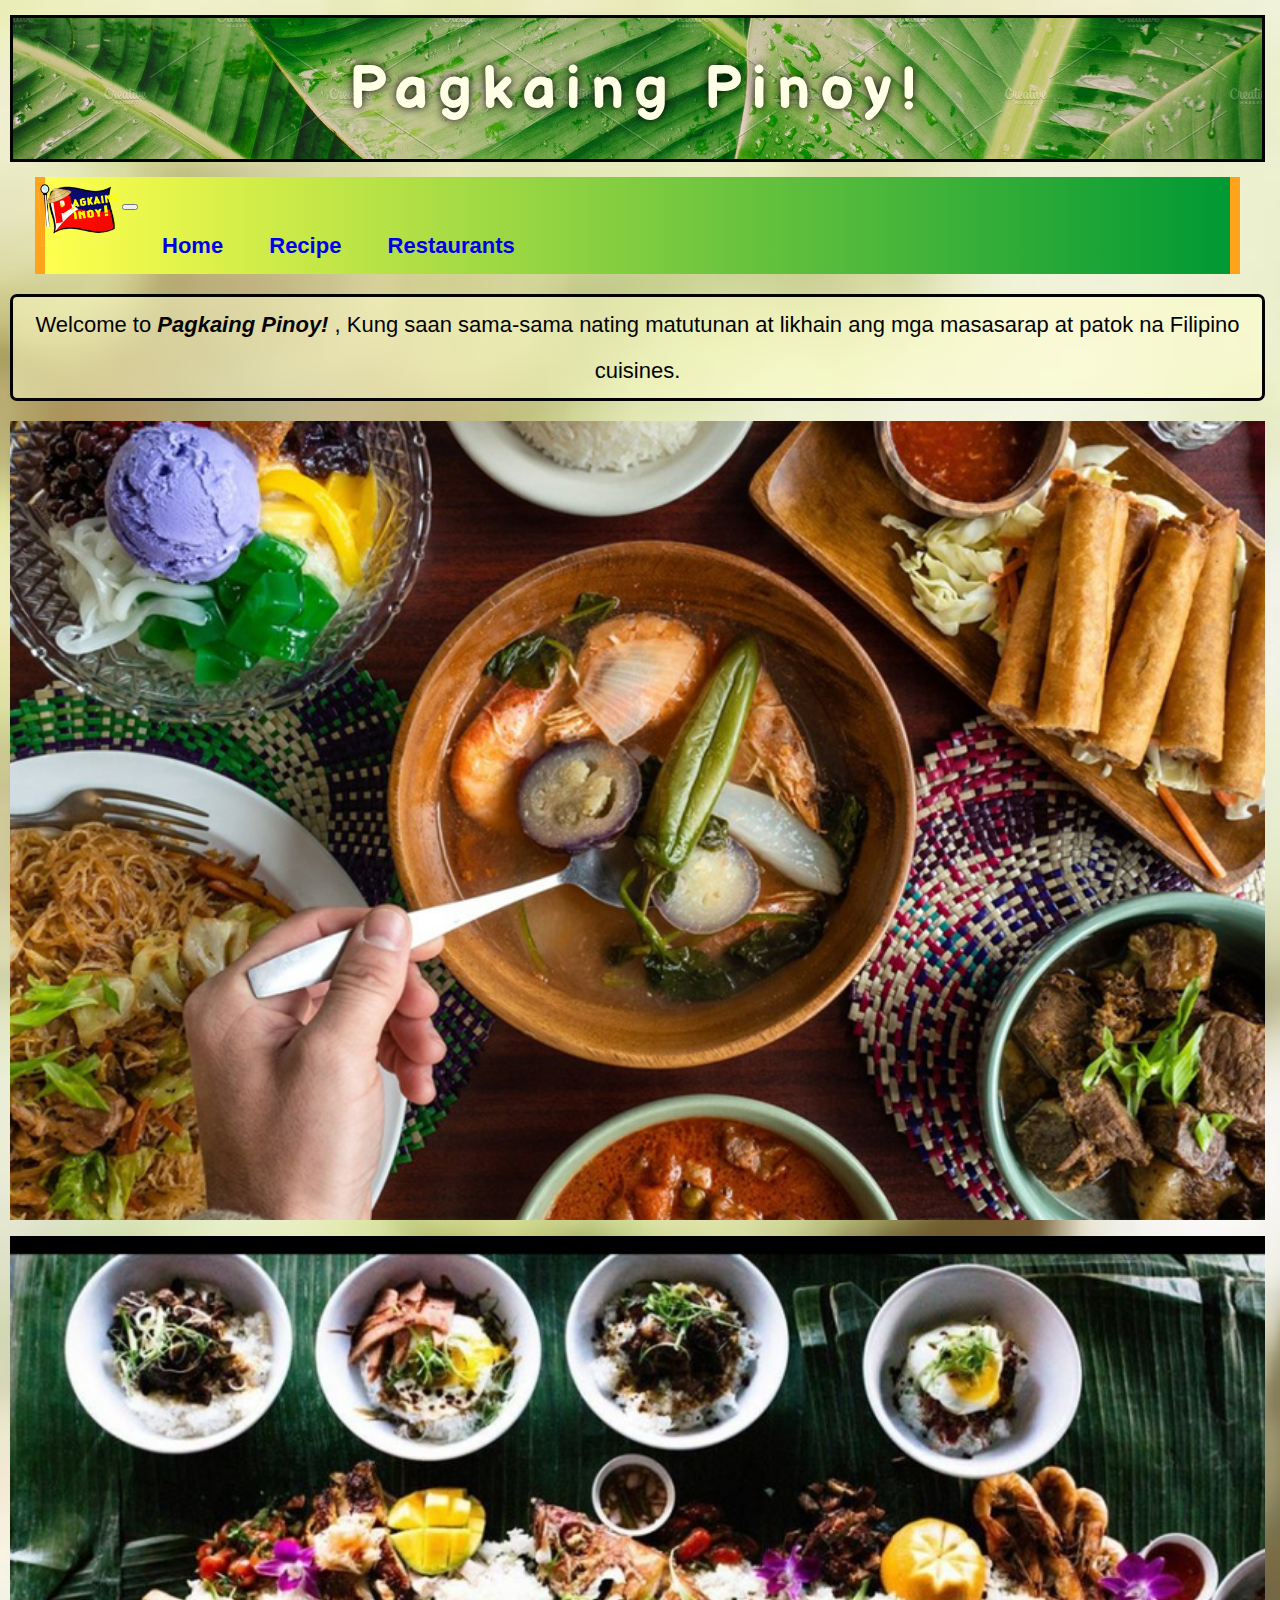
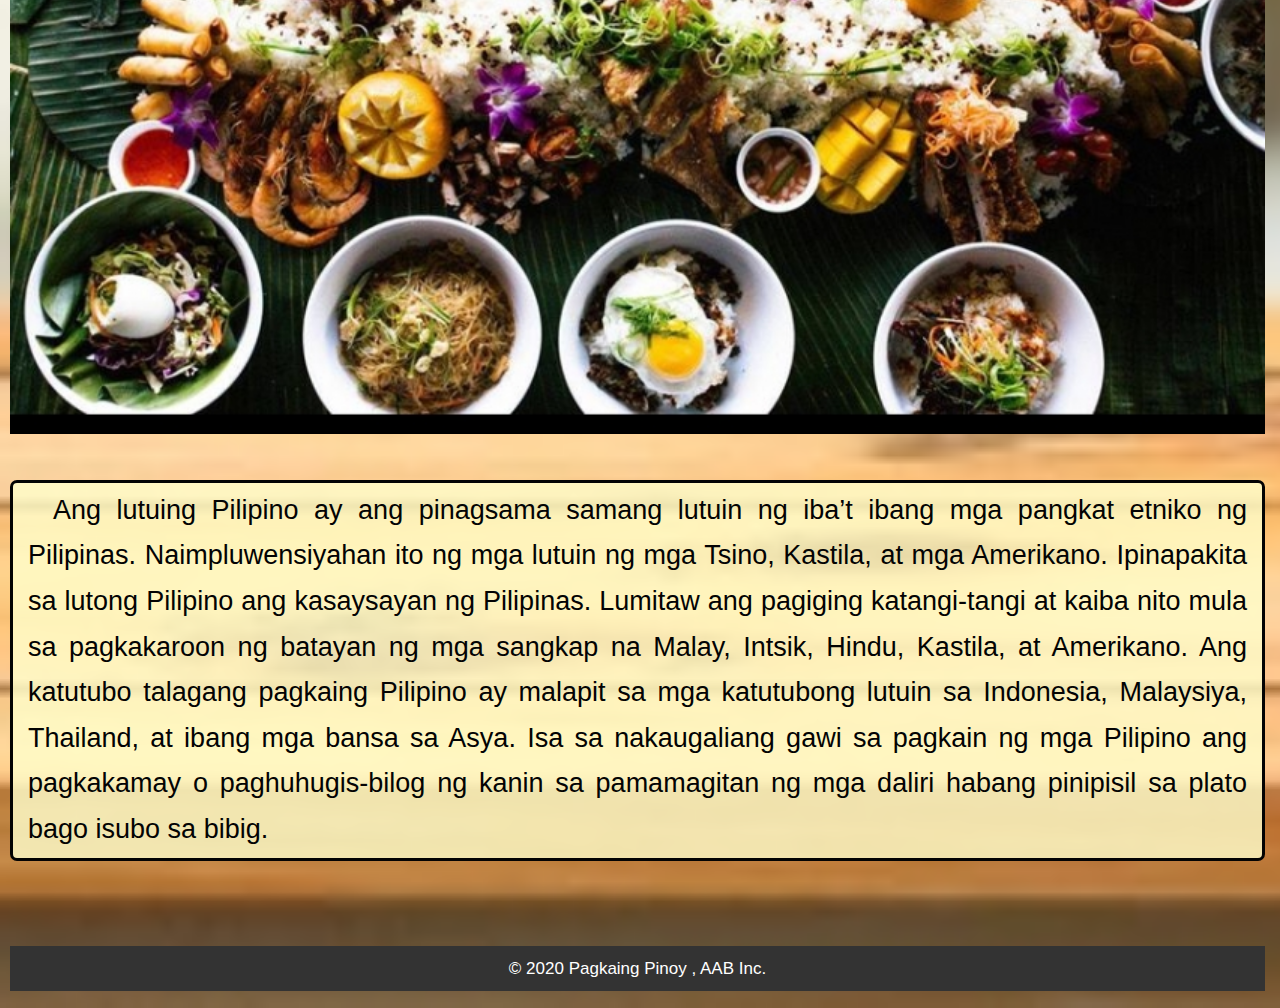
<file: index.html>
<!DOCTYPE html>
<html lang="en">

<head>
    <meta charset="UTF-8">
    <meta name="viewport" content="width=device-width, initial-scale=1.0">
    <link rel="stylesheet" href="styles.css">
    <link rel="stylesheet" href="https://cdn.jsdelivr.net/npm/bootstrap@4.5.3/dist/css/bootstrap.min.css" integrity="sha384-TX8t27EcRE3e/ihU7zmQxVncDAy5uIKz4rEkgIXeMed4M0jlfIDPvg6uqKI2xXr2" crossorigin="anonymous">
    <link href="https://fonts.googleapis.com/css2?family=Balsamiq+Sans:wght@700&display=swap" rel="stylesheet">  
    <link rel="shortcut icon" href="/images/favicon.ico" type="image/x-icon">
    <title>Pagkaing Pinoy! | Home </title>
</head>

    <body>

    <div class="container-fluid">
        <header id="main-header">
            <div class="holder">
                <h1> Pagkaing Pinoy!</h1>
            </div>
            <a href="index.html"> 
                <img id ="logo" src="images/Logo2.png" width="85" >
            </a>
        </header>       
    </div>

    <div class="navigationbar">
        <nav class="navbar navbar-expand-md navbar-light">
            <div class="container-fluid">
                <button id="navbutton" type="button" class="navbar-toggler" data-toggle="collapse"
                         data-target="#navbarCollapse">
                    <span class="navbar-toggler-icon"></span>    
                </button>
                <div class="collapse navbar-collapse" id="navbarCollapse">
                    <div class="navbar-nav">
                        <a href="index.html" class="nav-item nav-link active"><strong>Home</strong></a>
                        <a href="recipe.html" class="nav-item nav-link"><strong>Recipe</strong></a>
                        <a href="restaurants.html" class="nav-item nav-link"><strong>Restaurants</strong></a>
                    </div>
                </div>
            </div>    
        </nav>
     </div>   
        

        <!--Paragraphs1-->
        <div class="container">
            <p id="introduction"> Welcome to <strong> <em> Pagkaing Pinoy! </em></strong>, Kung saan sama-sama nating matutunan at likhain ang mga masasarap at patok na Filipino cuisines.</p>
        </div>


        <!--1st image-->
        <div class="container">
            <div class="row">
                    <div class="col-md-6 col-xs-2">
                        <a href="images/Home Image 1.jpg"> 
                        <img id="Homepic" src="images/Home Image 1.jpg" class="img-fluid" alt="Responsive image" width="100%">
                        </a>
                    </div>

                    <div class="col-md-6 col-xs-2">
                        <a href="images/Home Image 2.jpg"> 
                        <img id="Homepic" src="images/Home Image 2.jpg" class="img-fluid" alt="Responsive image" width="100%">
                        </a>
                    </div>
            </div>
        </div>

        <!--Paragraphs2-->
        <div class="container">
            <p id="intro_body" > 
                Ang lutuing Pilipino ay ang pinagsama samang lutuin ng iba’t ibang mga pangkat etniko ng Pilipinas. Naimpluwensiyahan 
                ito ng mga lutuin ng mga Tsino, Kastila, at mga Amerikano. Ipinapakita sa lutong Pilipino ang kasaysayan ng Pilipinas. 
                Lumitaw ang pagiging katangi-tangi at kaiba nito mula sa pagkakaroon ng batayan ng mga sangkap na Malay, Intsik, Hindu, Kastila, 
                at Amerikano. Ang katutubo talagang pagkaing Pilipino ay malapit sa mga katutubong lutuin sa Indonesia, Malaysiya, Thailand, at 
                ibang mga bansa sa Asya. Isa sa nakaugaliang gawi sa pagkain ng mga Pilipino ang pagkakamay o paghuhugis-bilog ng kanin sa 
                pamamagitan ng mga daliri habang pinipisil sa plato bago isubo sa bibig.
            </p>
         </div>

        <footer id="footer">
            <p>&copy; 2020  Pagkaing Pinoy  ,  AAB Inc.</p>
        </footer>

        <script src="https://code.jquery.com/jquery-3.5.1.slim.min.js" integrity="sha384-DfXdz2htPH0lsSSs5nCTpuj/zy4C+OGpamoFVy38MVBnE+IbbVYUew+OrCXaRkfj" crossorigin="anonymous"></script>
        <script src="https://cdn.jsdelivr.net/npm/bootstrap@4.5.3/dist/js/bootstrap.bundle.min.js" integrity="sha384-ho+j7jyWK8fNQe+A12Hb8AhRq26LrZ/JpcUGGOn+Y7RsweNrtN/tE3MoK7ZeZDyx" crossorigin="anonymous"></script>
    </body>
</html>
</file>
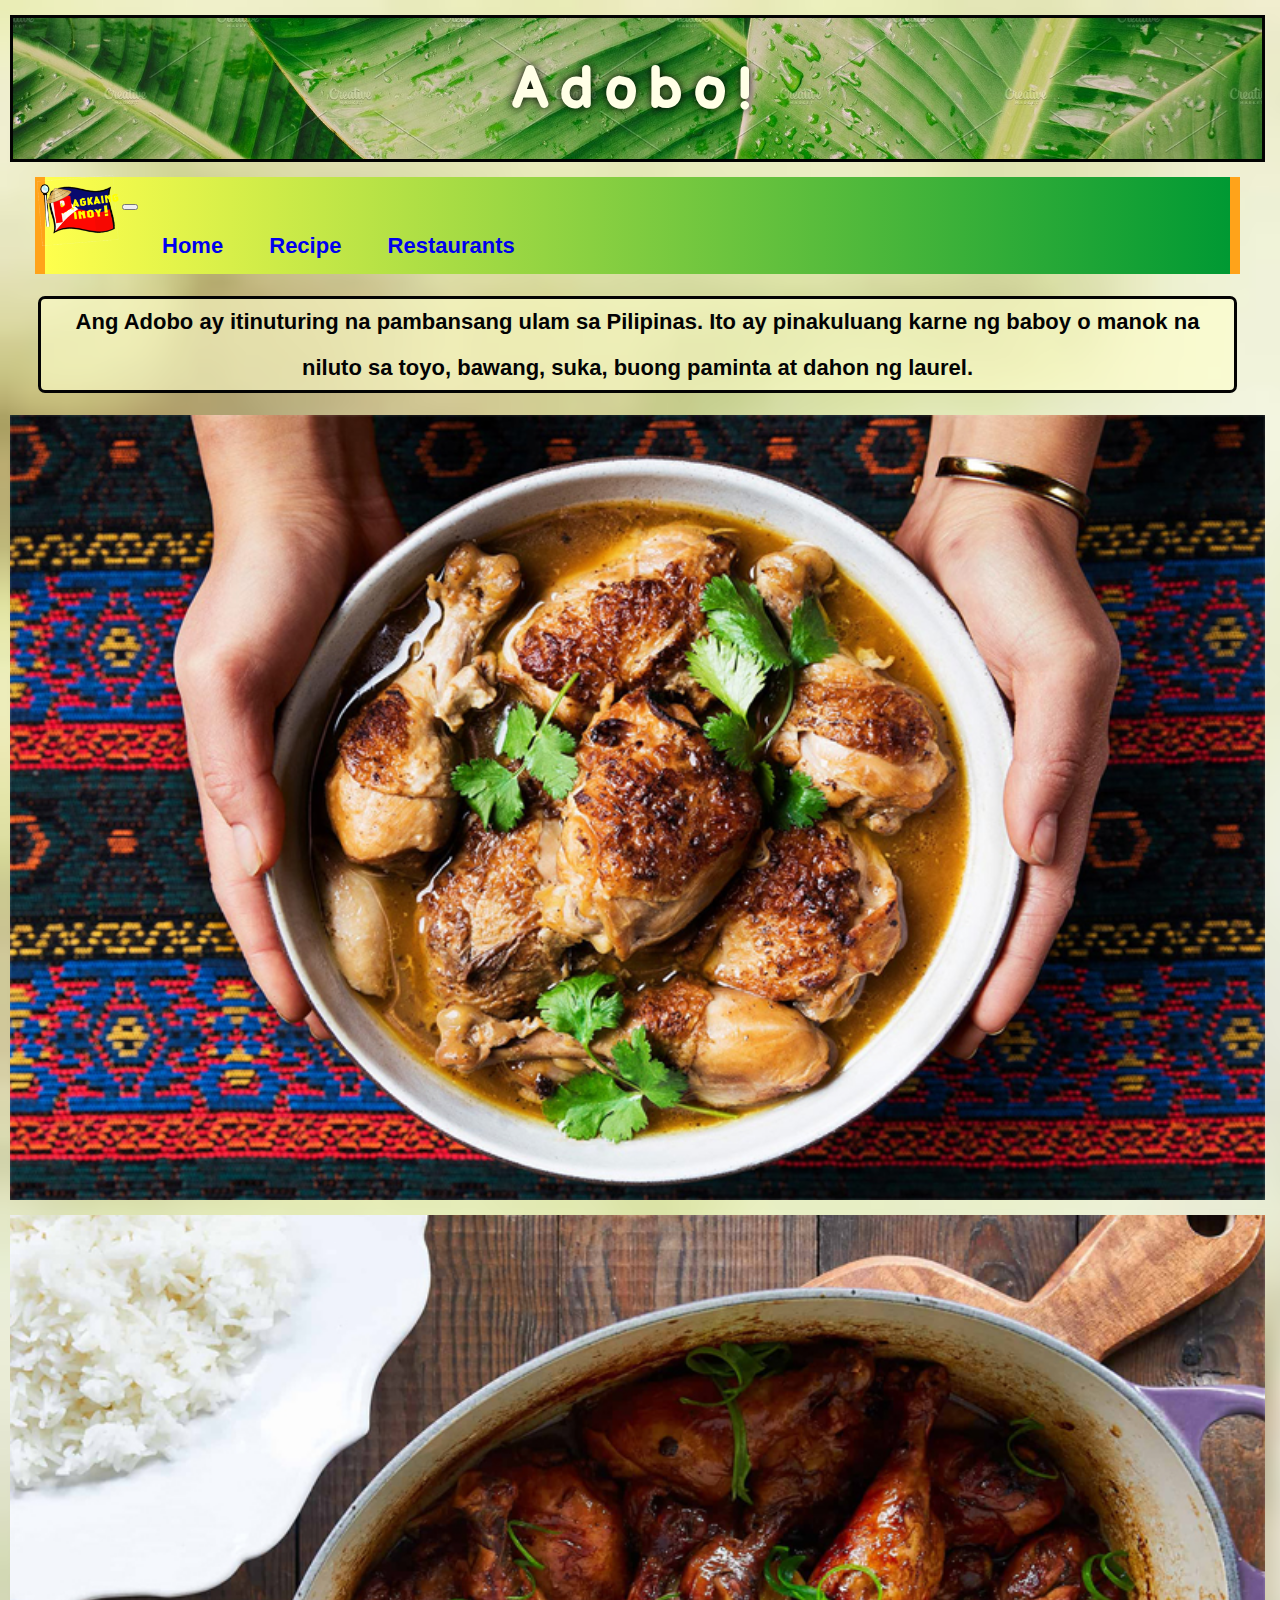
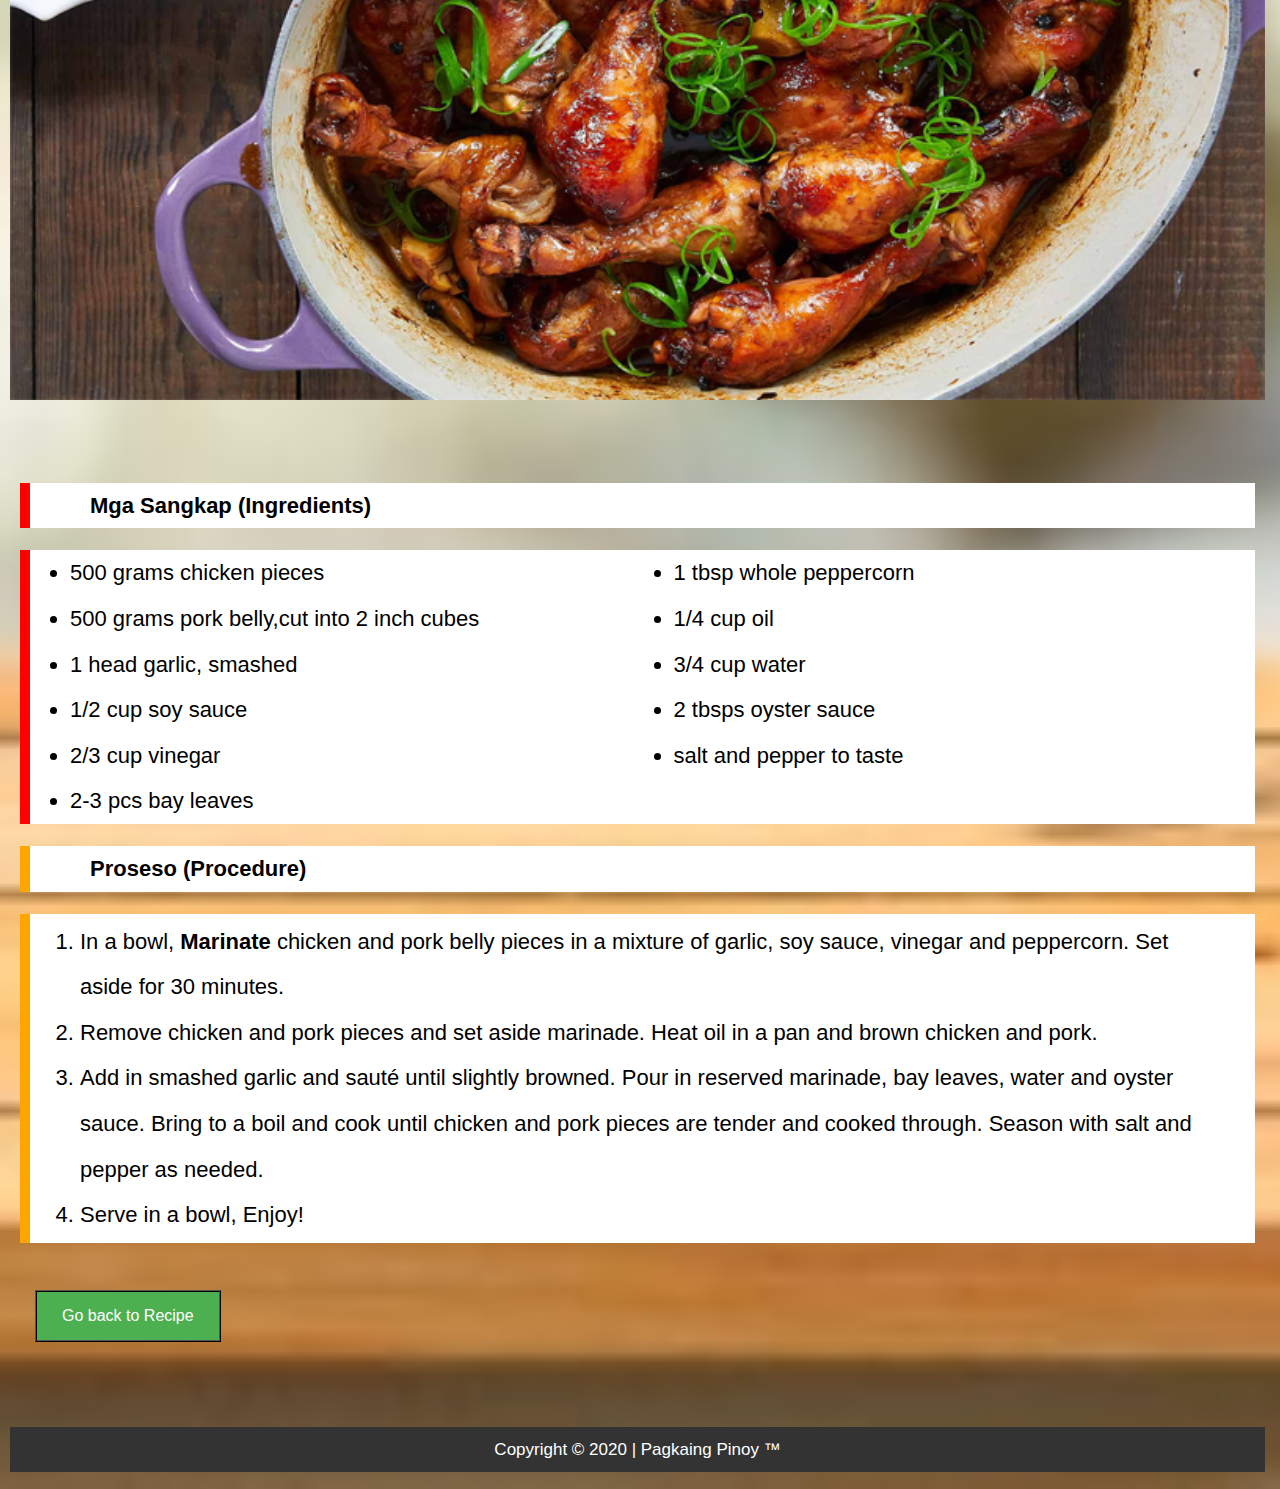
<file: adobo.html>
<!DOCTYPE html>
<html lang="en">

<head>
    <meta charset="UTF-8">
    <meta name="viewport" content="width=device-width, initial-scale=1.0">
    <link rel="stylesheet" href="styles.css">
    <link rel="stylesheet" href="https://cdn.jsdelivr.net/npm/bootstrap@4.5.3/dist/css/bootstrap.min.css" integrity="sha384-TX8t27EcRE3e/ihU7zmQxVncDAy5uIKz4rEkgIXeMed4M0jlfIDPvg6uqKI2xXr2" crossorigin="anonymous">
    <link href="https://fonts.googleapis.com/css2?family=Balsamiq+Sans:wght@700&display=swap" rel="stylesheet">  
    <link rel="shortcut icon" href="/images/favicon.ico" type="image/x-icon">
    <title>Pagkaing Pinoy! | Adobo </title>
</head>

    <body>

    <div class="container-fluid">
        <header id="main-header">
            <div class="holder">
                <h1> Adobo!</h1>
            </div>
            <a href="index.html"> 
                <img id ="logo" src="images/Logo2.png" width="85" >
            </a>
        </header>       
    </div>

    <div class="navigationbar">
        <nav class="navbar navbar-expand-md navbar-light">
            <div class="container-fluid">
                <button id="navbutton" type="button" class="navbar-toggler" data-toggle="collapse"
                         data-target="#navbarCollapse">
                    <span class="navbar-toggler-icon"></span>    
                </button>
                <div class="collapse navbar-collapse" id="navbarCollapse">
                    <div class="navbar-nav">
                        <a href="index.html" class="nav-item nav-link "><strong>Home</strong></a>
                        <a href="recipe.html" class="nav-item nav-link"><strong>Recipe</strong></a>
                        <a href="restaurants.html" class="nav-item nav-link"><strong>Restaurants</strong></a>
                    </div>
                </div>
            </div>    
        </nav>
     </div>   
        

    <!--Paragraphs1-->
    <div class="container">
    <p id="paragraph_ulam"><strong>Ang Adobo ay itinuturing na pambansang ulam sa Pilipinas. Ito ay pinakuluang
        karne ng baboy o manok na niluto sa toyo, bawang, suka, buong paminta at dahon ng laurel.
    </strong></p>
    </div>
    <!--1st image-->
    <div class="container">
        <div class="row">
            <div class="col-md-6 col-xs-2">
                <a href="images/adobo1.jpg"> 
                <img id="Homepic" src="images/adobo1.jpg" class="img-fluid" alt="Responsive image" width="100%">
                </a>
            </div>

            <div class="col-md-6 col-xs-2">
                <a href="images/adobo2.jpg"> 
                <img id="Homepic" src="images/adobo2.jpg" class="img-fluid" alt="Responsive image" width="100%">
                </a>
            </div>
        </div>
    </div>

<br>
    <!--Recipe-->
    <nav id="ingredient">
        <div id="ingredient-container">
            <p id="sign_ingredient"><strong>Mga Sangkap (Ingredients)</strong></p>
            <ul>  
                <li>500 grams chicken pieces</li>
                <li>500 grams pork belly,cut into 2 inch cubes</li>
                <li>1 head garlic, smashed</li>
                <li>1/2 cup soy sauce</li>
                <li>2/3 cup vinegar</li>
                <li>2-3 pcs bay leaves</li>
                <li>1 tbsp whole peppercorn</li>
                <li>1/4 cup oil</li>
                <li>3/4 cup water</li>
                <li>2 tbsps oyster sauce</li>
                <li>salt and pepper to taste</li>
            </ul>
        </div>

        <!--Recipe-->
    <nav id="recipe">
        <div id="recipe-container">
            <p id="sign_recipe"><strong>Proseso (Procedure)</strong></p>
            <ol>  
                <li>In a bowl, <strong>Marinate</strong> chicken and pork belly pieces in a mixture of garlic, soy sauce, vinegar and peppercorn. Set aside for 30 minutes.</li>
                <li>Remove chicken and pork pieces and set aside marinade. Heat oil in a pan and brown chicken and pork.</li>
                <li>Add in smashed garlic and sauté until slightly browned. Pour in reserved marinade, bay leaves, water and oyster sauce. Bring to a boil and cook until chicken and pork pieces are tender and cooked through. Season with salt and pepper as needed.</li>
                <li>Serve in a bowl, Enjoy!</li>
            </ol>
        </div>

        <!--Button-->
        <div class="container">
            <div class="row">
                <div class="col-md-6 col-xs-2">
                     <button id="button" onclick="document.location='recipe.html'">Go back to Recipe</button> 
                </div>       
            </div>
        </div>
        
     <!--Footer-->
     <div class="container-fluid-expand">
     <footer id="footer">
        <p>Copyright &copy; 2020  |  Pagkaing Pinoy &trade;</p>
    </footer>
    </div>

    <script src="https://code.jquery.com/jquery-3.5.1.slim.min.js" integrity="sha384-DfXdz2htPH0lsSSs5nCTpuj/zy4C+OGpamoFVy38MVBnE+IbbVYUew+OrCXaRkfj" crossorigin="anonymous"></script>
    <script src="https://cdn.jsdelivr.net/npm/bootstrap@4.5.3/dist/js/bootstrap.bundle.min.js" integrity="sha384-ho+j7jyWK8fNQe+A12Hb8AhRq26LrZ/JpcUGGOn+Y7RsweNrtN/tE3MoK7ZeZDyx" crossorigin="anonymous"></script>

    </body>
</html>
</file>
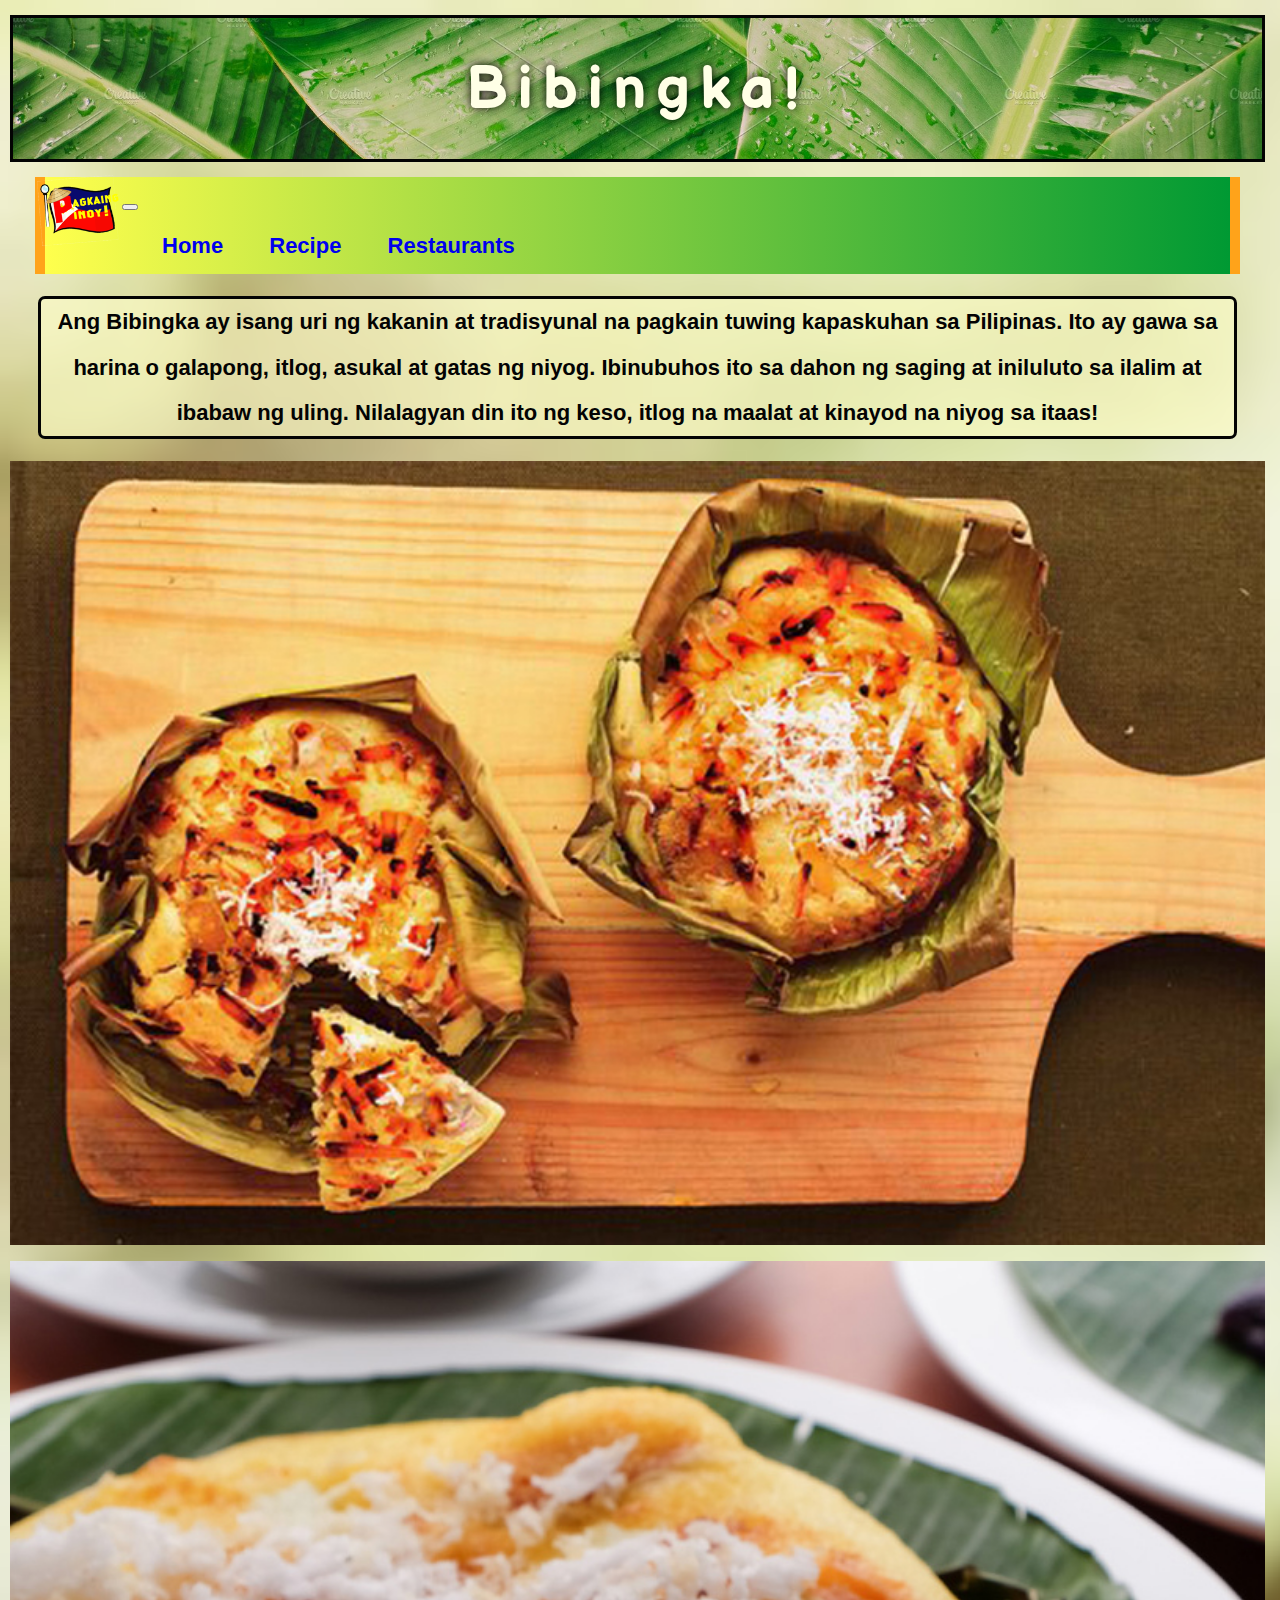
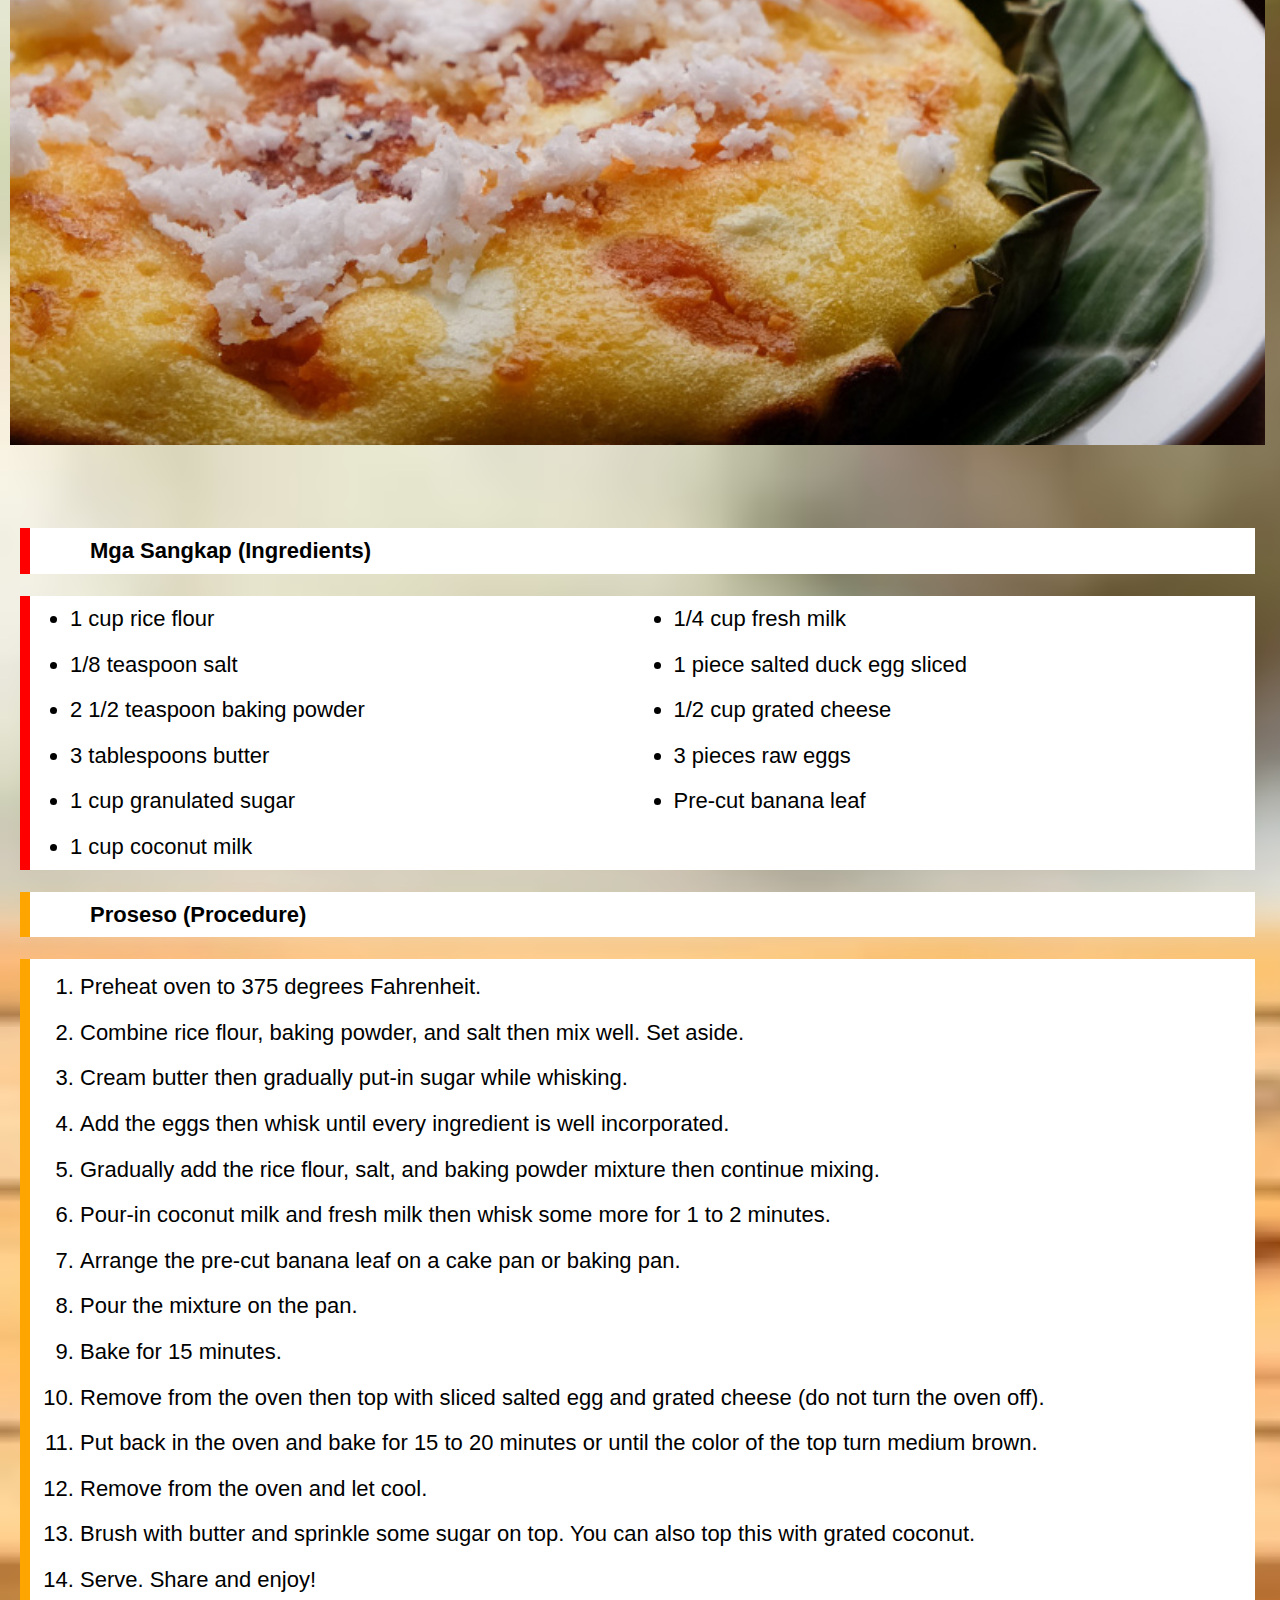
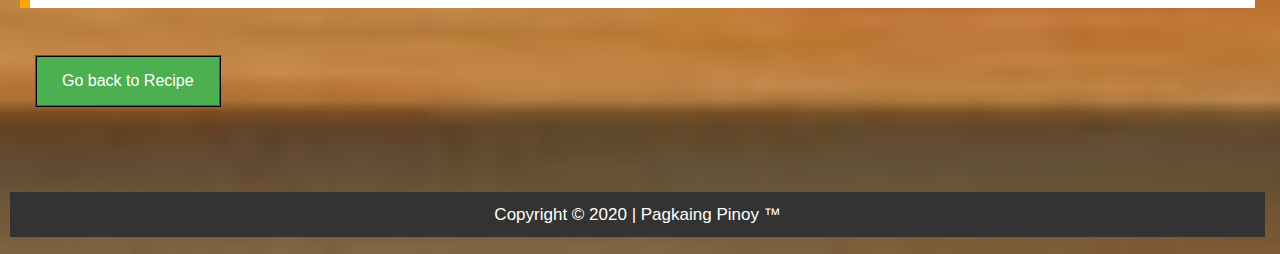
<file: bibingka.html>
<!DOCTYPE html>
<html lang="en">

<head>
    <meta charset="UTF-8">
    <meta name="viewport" content="width=device-width, initial-scale=1.0">
    <link rel="stylesheet" href="styles.css">
    <link rel="stylesheet" href="https://cdn.jsdelivr.net/npm/bootstrap@4.5.3/dist/css/bootstrap.min.css" integrity="sha384-TX8t27EcRE3e/ihU7zmQxVncDAy5uIKz4rEkgIXeMed4M0jlfIDPvg6uqKI2xXr2" crossorigin="anonymous">
    <link href="https://fonts.googleapis.com/css2?family=Balsamiq+Sans:wght@700&display=swap" rel="stylesheet">  
    <link rel="shortcut icon" href="/images/favicon.ico" type="image/x-icon">
    <title>Pagkaing Pinoy! | Bibingka </title>
</head>

    <body>

    <div class="container-fluid">
        <header id="main-header">
            <div class="holder">
                <h1> Bibingka!</h1>
            </div>
            <a href="index.html"> 
                <img id ="logo" src="images/Logo2.png" width="85" >
            </a>
        </header>       
    </div>

    <div class="navigationbar">
        <nav class="navbar navbar-expand-md navbar-light">
            <div class="container-fluid">
                <button id="navbutton" type="button" class="navbar-toggler" data-toggle="collapse"
                         data-target="#navbarCollapse">
                    <span class="navbar-toggler-icon"></span>    
                </button>
                <div class="collapse navbar-collapse" id="navbarCollapse">
                    <div class="navbar-nav">
                        <a href="index.html" class="nav-item nav-link"><strong>Home</strong></a>
                        <a href="recipe.html" class="nav-item nav-link"><strong>Recipe</strong></a>
                        <a href="restaurants.html" class="nav-item nav-link"><strong>Restaurants</strong></a>
                    </div>
                </div>
            </div>    
        </nav>
     </div>   
        
    
        <!--Paragraphs1-->
        <div class="container">
        <p id="paragraph_ulam"><strong>Ang Bibingka ay isang uri ng kakanin at tradisyunal na pagkain tuwing kapaskuhan sa Pilipinas. Ito ay gawa sa harina o galapong, itlog, asukal at gatas ng niyog. Ibinubuhos ito sa dahon ng saging at iniluluto sa 
            ilalim at ibabaw ng uling. Nilalagyan din ito ng keso, itlog na maalat at kinayod na niyog sa itaas!</strong></p>
        </div>
        <!--1st image-->
        <div class="container">
            <div class="row">
                <div class="col-md-6 col-xs-2">
                    <a href="images/bibingka1.jpg"> 
                    <img id="Homepic" src="images/bibingka1.jpg" class="img-fluid" alt="Responsive image" width="100%">
                    </a>
                </div>

                <div class="col-md-6 col-xs-2">
                    <a href="images/bibingka2.jpg"> 
                    <img id="Homepic" src="images/bibingka2.jpg" class="img-fluid" alt="Responsive image" width="100%">
                    </a>
                </div>
            </div>
        </div>

<br>

         <!--Recipe-->
    <nav id="ingredient">
        <div id="ingredient-container">
            <p id="sign_ingredient"><strong>Mga Sangkap (Ingredients)</strong></p>
            <ul>  
                <li>1 cup rice flour</li>
                <li>1/8 teaspoon salt</li>
                <li>2 1/2 teaspoon baking powder</li>
                <li>3 tablespoons butter</li>
                <li>1 cup granulated sugar</li>
                <li>1 cup coconut milk</li>
                <li>1/4 cup fresh milk</li>
                <li>1 piece salted duck egg sliced</li>
                <li>1/2 cup grated cheese</li>
                <li>3 pieces raw eggs</li>
                <li>Pre-cut banana leaf</li>
            </ul>
        </div>

        <!--Recipe-->
    <nav id="recipe">
        <div id="recipe-container">
            <p id="sign_recipe"><strong>Proseso (Procedure)</strong></p>
            <ol>  
                <li>Preheat oven to 375 degrees Fahrenheit.</li>
                <li>Combine rice flour, baking powder, and salt then mix well. Set aside.</li>
                <li>Cream butter then gradually put-in sugar while whisking.</li>
                <li>Add the eggs then whisk until every ingredient is well incorporated.</li>
                <li>Gradually add the rice flour, salt, and baking powder mixture then continue mixing.</li>
                <li>Pour-in coconut milk and fresh milk then whisk some more for 1 to 2 minutes.</li>
                <li>Arrange the pre-cut banana leaf on a cake pan or baking pan.</li>
                <li>Pour the mixture on the pan.</li>
                <li>Bake for 15 minutes.</li>
                <li>Remove from the oven then top with sliced salted egg and grated cheese (do not turn the oven off).</li>
                <li>Put back in the oven and bake for 15 to 20 minutes or until the color of the top turn medium brown.</li>
                <li>Remove from the oven and let cool.</li>
                <li>Brush with butter and sprinkle some sugar on top. You can also top this with grated coconut.</li>
                <li>Serve. Share and enjoy!</li>
            </ol>
        </div>


                <!--Button-->
                <div class="container">
                    <div class="row">
                        <div class="col-md-6 col-xs-2">
                             <button id="button" onclick="document.location='recipe.html'">Go back to Recipe</button> 
                        </div>       
                    </div>
                </div>   
                
            <!--Footer-->
            <div class="container"></div>
                <footer id="footer">
                <p>Copyright &copy; 2020  |  Pagkaing Pinoy &trade;</p>
                </footer>
             </div>

        <script src="https://code.jquery.com/jquery-3.5.1.slim.min.js" integrity="sha384-DfXdz2htPH0lsSSs5nCTpuj/zy4C+OGpamoFVy38MVBnE+IbbVYUew+OrCXaRkfj" crossorigin="anonymous"></script>
        <script src="https://cdn.jsdelivr.net/npm/bootstrap@4.5.3/dist/js/bootstrap.bundle.min.js" integrity="sha384-ho+j7jyWK8fNQe+A12Hb8AhRq26LrZ/JpcUGGOn+Y7RsweNrtN/tE3MoK7ZeZDyx" crossorigin="anonymous"></script>

        </body>
</html>
</file>
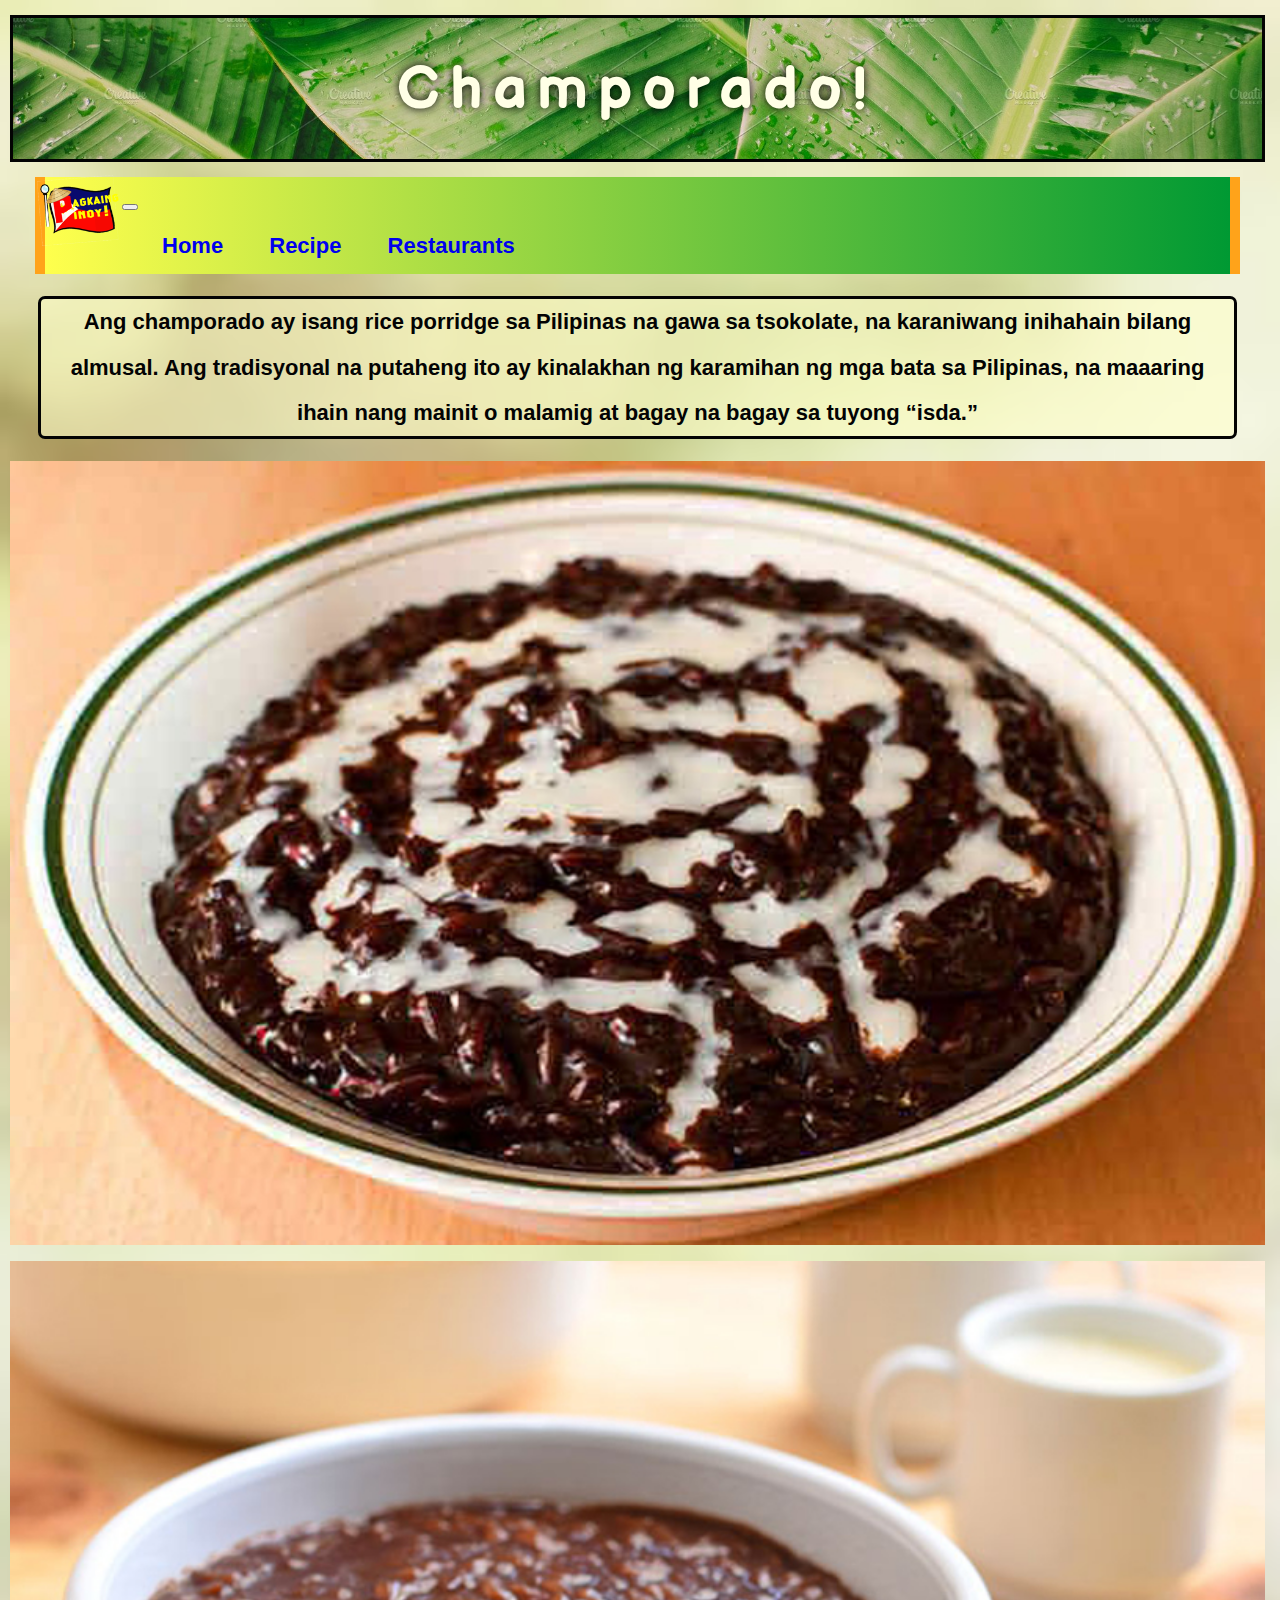
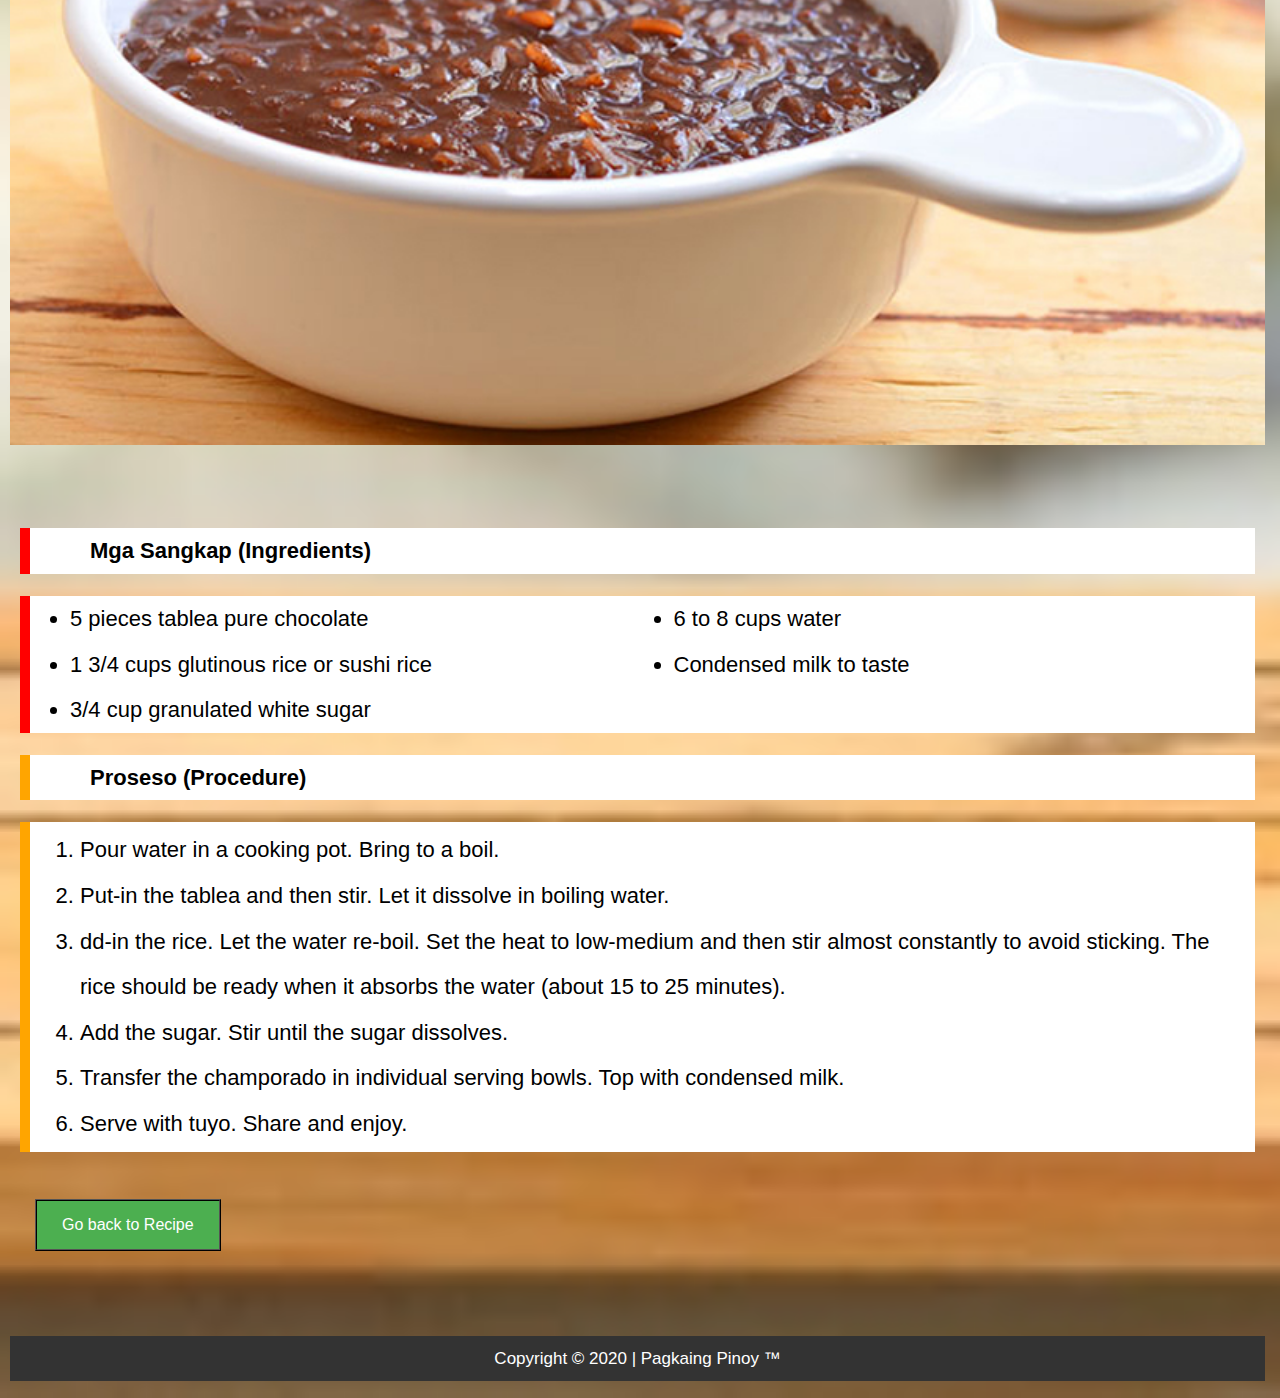
<file: champorado.html>
<!DOCTYPE html>
<html lang="en">

<head>
    <meta charset="UTF-8">
    <meta name="viewport" content="width=device-width, initial-scale=1.0">
    <link rel="stylesheet" href="styles.css">
    <link rel="stylesheet" href="https://cdn.jsdelivr.net/npm/bootstrap@4.5.3/dist/css/bootstrap.min.css" integrity="sha384-TX8t27EcRE3e/ihU7zmQxVncDAy5uIKz4rEkgIXeMed4M0jlfIDPvg6uqKI2xXr2" crossorigin="anonymous">
    <link href="https://fonts.googleapis.com/css2?family=Balsamiq+Sans:wght@700&display=swap" rel="stylesheet">  
    <link rel="shortcut icon" href="/images/favicon.ico" type="image/x-icon">
    <title>Pagkaing Pinoy! | Champorado </title>
</head>

    <body>

    <div class="container-fluid">
        <header id="main-header">
            <div class="holder">
                <h1>Champorado!</h1>
            </div>
            <a href="index.html"> 
                <img id ="logo" src="images/Logo2.png" width="85" >
            </a>
        </header>       
    </div>

    <div class="navigationbar">
        <nav class="navbar navbar-expand-md navbar-light">
            <div class="container-fluid">
                <button id="navbutton" type="button" class="navbar-toggler" data-toggle="collapse"
                         data-target="#navbarCollapse">
                    <span class="navbar-toggler-icon"></span>    
                </button>
                <div class="collapse navbar-collapse" id="navbarCollapse">
                    <div class="navbar-nav">
                        <a href="index.html" class="nav-item nav-link"><strong>Home</strong></a>
                        <a href="recipe.html" class="nav-item nav-link"><strong>Recipe</strong></a>
                        <a href="restaurants.html" class="nav-item nav-link"><strong>Restaurants</strong></a>
                    </div>
                </div>
            </div>    
        </nav>
     </div>   
        

           <!--Paragraphs1-->
           <div class="container">
                <p id="paragraph_ulam"><strong>Ang champorado ay isang rice porridge sa Pilipinas na gawa sa tsokolate, na karaniwang inihahain bilang almusal. Ang tradisyonal na putaheng ito ay kinalakhan ng karamihan ng mga bata sa Pilipinas, 
                na maaaring ihain nang mainit o malamig at bagay na bagay sa tuyong “isda.”</strong></p>
            </div>
    <!--1st image-->
    <div class="container">
        <div class="row">
            <div class="col-md-6 col-xs-2">
                <img id="Homepic" src="images/champorado1.jpg" class="img-fluid" alt="Responsive image" width="100%">
                </a>
            </div>

            <div class="col-md-6 col-xs-2">
                <a href="images/champorado2.jpg"> 
                <img id="Homepic" src="images/champorado2.jpg" class="img-fluid" alt="Responsive image" width="100%">
                </a>
            </div>
        </div>
    </div>

<br>

     <!--Recipe-->
     <nav id="ingredient">
        <div id="ingredient-container">
            <p id="sign_ingredient"><strong>Mga Sangkap (Ingredients)</strong></p>
            <ul>  
                <li>5 pieces tablea pure chocolate</li>
                <li>1 3/4 cups glutinous rice or sushi rice</li>
                <li>3/4 cup granulated white sugar</li>
                <li>6 to 8 cups water</li>
                <li>Condensed milk to taste</li>
            </ul>
        </div>

        <!--Recipe-->
    <nav id="recipe">
        <div id="recipe-container">
            <p id="sign_recipe"><strong>Proseso (Procedure)</strong></p>
            <ol>  
                <li>Pour water in a cooking pot. Bring to a boil.</li>
                <li>Put-in the tablea and then stir. Let it dissolve in boiling water.</li>
                <li>dd-in the rice. Let the water re-boil. Set the heat to low-medium and then stir almost constantly to avoid sticking. The rice should be ready when it absorbs the water (about 15 to 25 minutes).</li>
                <li>Add the sugar. Stir until the sugar dissolves.</li>
                <li>Transfer the champorado in individual serving bowls. Top with condensed milk.</li>
                <li>Serve with tuyo. Share and enjoy.</li>
            </ol>
        </div>
    </nav>    

            <!--Button-->
            <div class="container">
                <div class="row">
                    <div class="col-md-6 col-xs-2">
                         <button id="button" onclick="document.location='recipe.html'">Go back to Recipe</button> 
                    </div>       
                </div>
            </div> 

     <!--Footer-->
     <footer id="footer">
        <p>Copyright &copy; 2020  |  Pagkaing Pinoy &trade;</p>
    </footer>

    <script src="https://code.jquery.com/jquery-3.5.1.slim.min.js" integrity="sha384-DfXdz2htPH0lsSSs5nCTpuj/zy4C+OGpamoFVy38MVBnE+IbbVYUew+OrCXaRkfj" crossorigin="anonymous"></script>
    <script src="https://cdn.jsdelivr.net/npm/bootstrap@4.5.3/dist/js/bootstrap.bundle.min.js" integrity="sha384-ho+j7jyWK8fNQe+A12Hb8AhRq26LrZ/JpcUGGOn+Y7RsweNrtN/tE3MoK7ZeZDyx" crossorigin="anonymous"></script>

    </body>
</html>
</file>
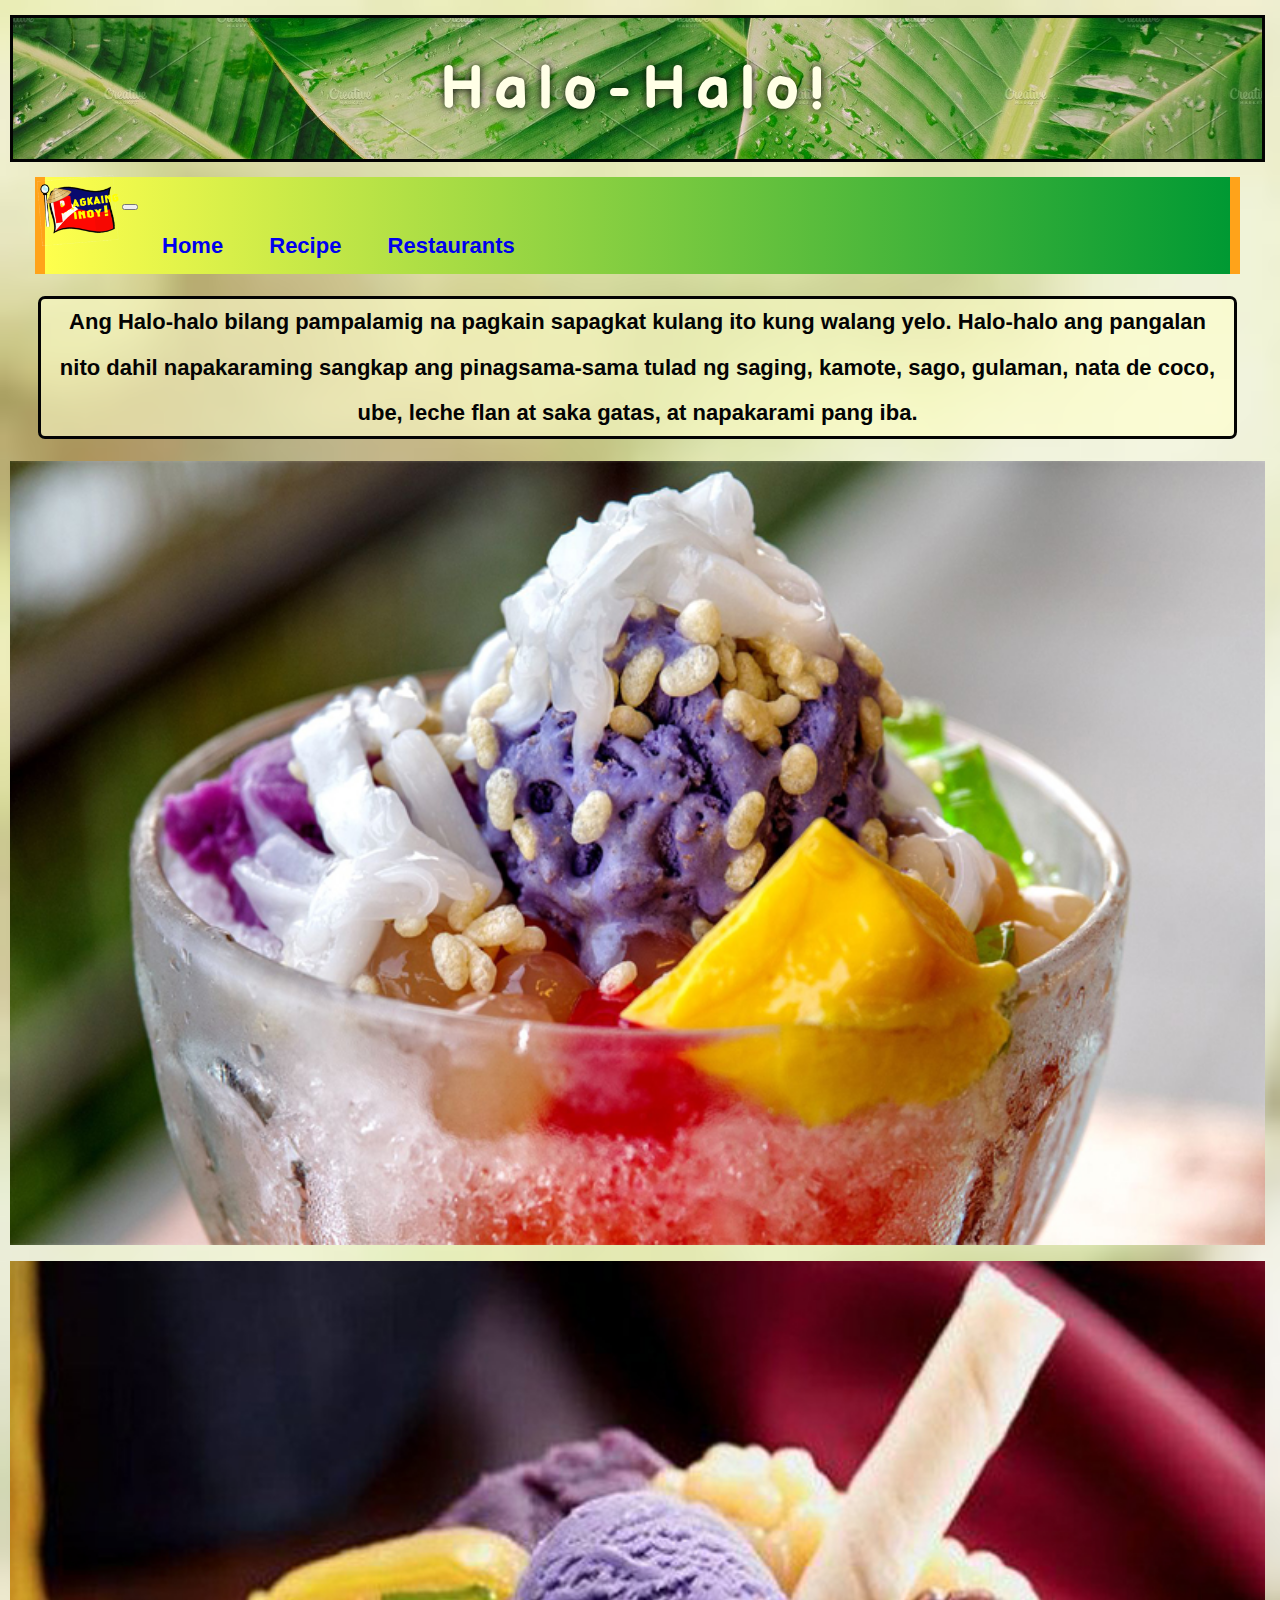
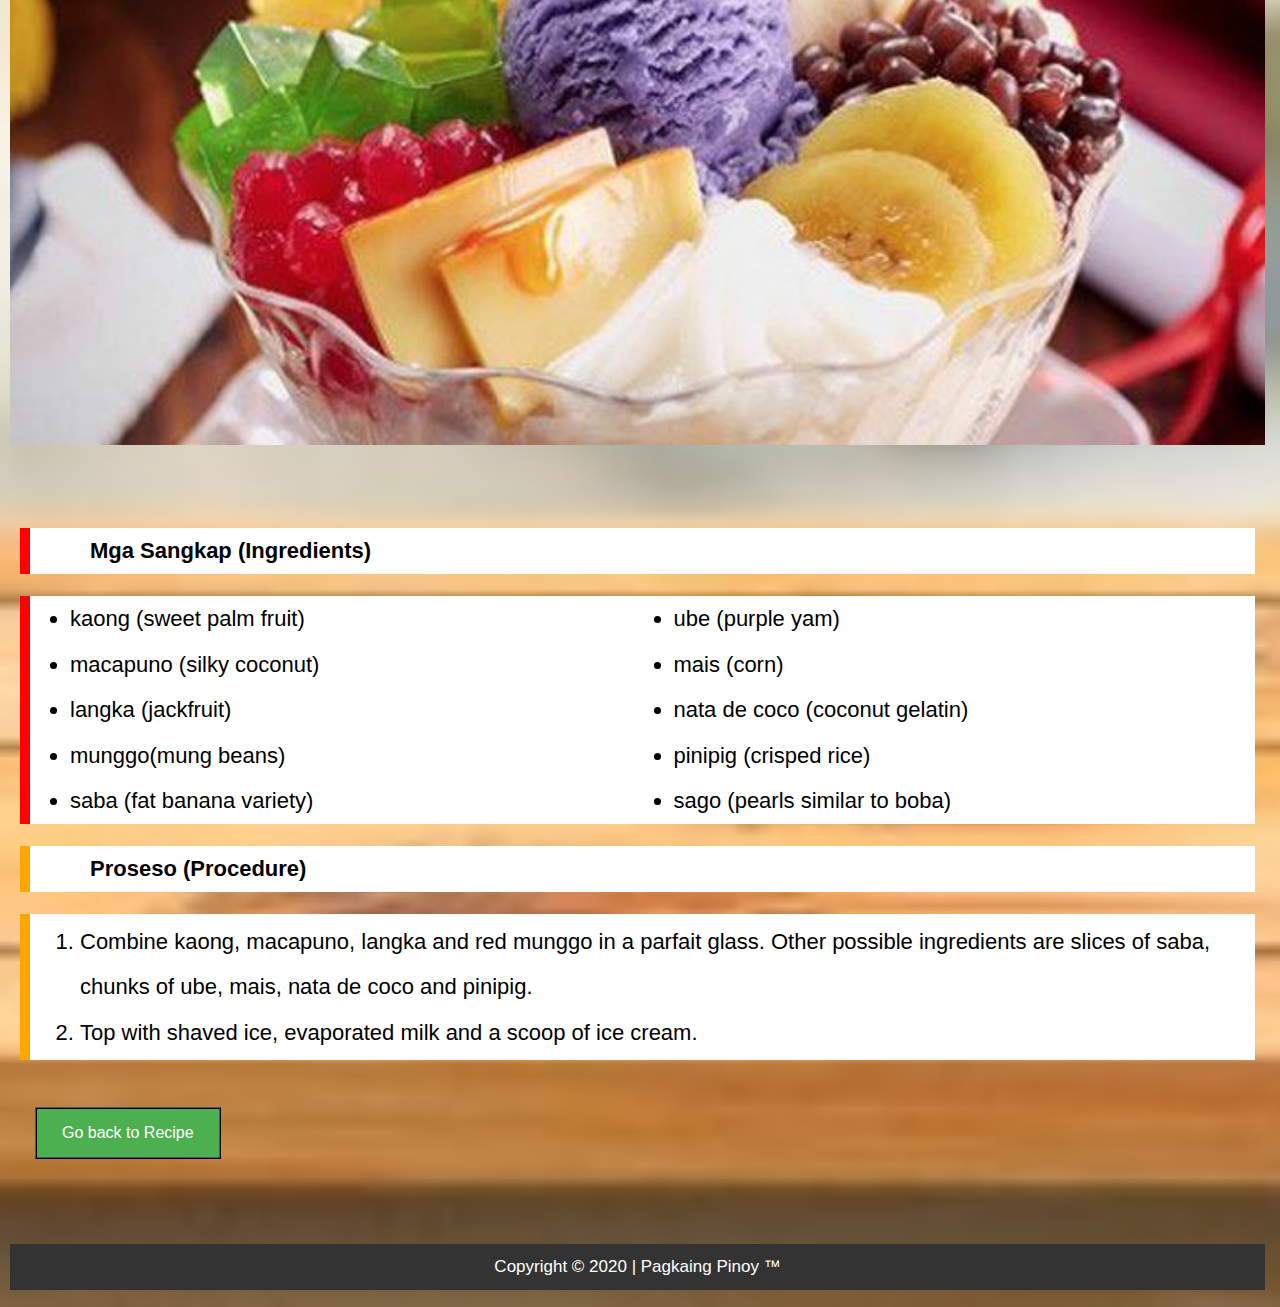
<file: halo.html>
<!DOCTYPE html>
<html lang="en">

<head>
    <meta charset="UTF-8">
    <meta name="viewport" content="width=device-width, initial-scale=1.0">
    <link rel="stylesheet" href="styles.css">
    <link rel="stylesheet" href="https://cdn.jsdelivr.net/npm/bootstrap@4.5.3/dist/css/bootstrap.min.css" integrity="sha384-TX8t27EcRE3e/ihU7zmQxVncDAy5uIKz4rEkgIXeMed4M0jlfIDPvg6uqKI2xXr2" crossorigin="anonymous">
    <link href="https://fonts.googleapis.com/css2?family=Balsamiq+Sans:wght@700&display=swap" rel="stylesheet">  
    <link rel="shortcut icon" href="/images/favicon.ico" type="image/x-icon">
    <title>Pagkaing Pinoy! | Halo-Halo</title>
</head>

    <body>

    <div class="container-fluid">
        <header id="main-header">
            <div class="holder">
                <h1> Halo-Halo!</h1>
            </div>
            <a href="index.html"> 
                <img id ="logo" src="images/Logo2.png" width="85" >
            </a>
        </header>       
    </div>

    <div class="navigationbar">
        <nav class="navbar navbar-expand-md navbar-light">
            <div class="container-fluid">
                <button type="button" class="navbar-toggler" data-toggle="collapse"
                         data-target="#navbarCollapse">
                    <span class="navbar-toggler-icon"></span>    
                </button>
                <div class="collapse navbar-collapse" id="navbarCollapse">
                    <div class="navbar-nav">
                        <a href="index.html" class="nav-item nav-link"><strong>Home</strong></a>
                        <a href="recipe.html" class="nav-item nav-link"><strong>Recipe</strong></a>
                        <a href="restaurants.html" class="nav-item nav-link"><strong>Restaurants</strong></a>
                    </div>
                </div>
            </div>    
        </nav>
     </div>   
            
        <!--Paragraphs1-->
        <div class="container">
            <p id="paragraph_ulam"><strong>Ang Halo-halo bilang pampalamig na pagkain sapagkat kulang ito kung walang yelo.
            Halo-halo ang pangalan nito dahil napakaraming sangkap ang pinagsama-sama tulad ng saging, kamote, sago, gulaman, nata de coco, ube, leche flan at saka gatas, at napakarami pang iba. </strong></p>
        </div>

        <!--1st image-->
        <div class="container">
            <div class="row">
                <div class="col-md-6 col-xs-2">
                    <a href="images/halo1.jpg"> 
                    <img id="Homepic" src="images/halo1.jpg" class="img-fluid" alt="Responsive image" width="100%">
                    </a>
                </div>

                <div class="col-md-6 col-xs-2">
                    <a href="images/halo2.jpg"> 
                    <img id="Homepic" src="images/halo2.jpg" class="img-fluid" alt="Responsive image" width="100%">
                    </a>
                </div>
            </div>
        </div>

<br>

         <!--Recipe-->
    <nav id="ingredient">
        <div id="ingredient-container">
            <p id="sign_ingredient"><strong>Mga Sangkap (Ingredients)</strong></p>
            <ul>  
                <li>kaong (sweet palm fruit)</li>
                <li>macapuno (silky coconut)</li>
                <li>langka (jackfruit)</li>
                <li>munggo(mung beans)</li>
                <li>saba (fat banana variety)</li>
                <li>ube (purple yam)</li>
                <li>mais (corn)</li>
                <li>nata de coco (coconut gelatin)</li>
                <li>pinipig (crisped rice)</li>
                <li>sago (pearls similar to boba)</li>
            </ul>
        </div>

        <!--Recipe-->
    <nav id="recipe">
        <div id="recipe-container">
            <p id="sign_recipe"><strong>Proseso (Procedure)</strong></p>
            <ol>  
                <li>Combine kaong, macapuno, langka and red munggo in a parfait glass. Other possible ingredients are slices of saba, chunks of ube, mais, nata de coco and pinipig.</li>
                <li>Top with shaved ice, evaporated milk and a scoop of ice cream.</li>
            </ol>
        </div>


                <!--Button-->
                <div class="container">
                    <div class="row">
                        <div class="col-md-6 col-xs-2">
                             <button id="button" onclick="document.location='recipe.html'">Go back to Recipe</button> 
                        </div>       
                    </div>
                </div> 
                
            <!--Footer-->
            <footer id="footer">
            <p>Copyright &copy; 2020  |  Pagkaing Pinoy &trade;</p>
        </footer>

        <script src="https://code.jquery.com/jquery-3.5.1.slim.min.js" integrity="sha384-DfXdz2htPH0lsSSs5nCTpuj/zy4C+OGpamoFVy38MVBnE+IbbVYUew+OrCXaRkfj" crossorigin="anonymous"></script>
        <script src="https://cdn.jsdelivr.net/npm/bootstrap@4.5.3/dist/js/bootstrap.bundle.min.js" integrity="sha384-ho+j7jyWK8fNQe+A12Hb8AhRq26LrZ/JpcUGGOn+Y7RsweNrtN/tE3MoK7ZeZDyx" crossorigin="anonymous"></script>

    </body>
</html>
</file>
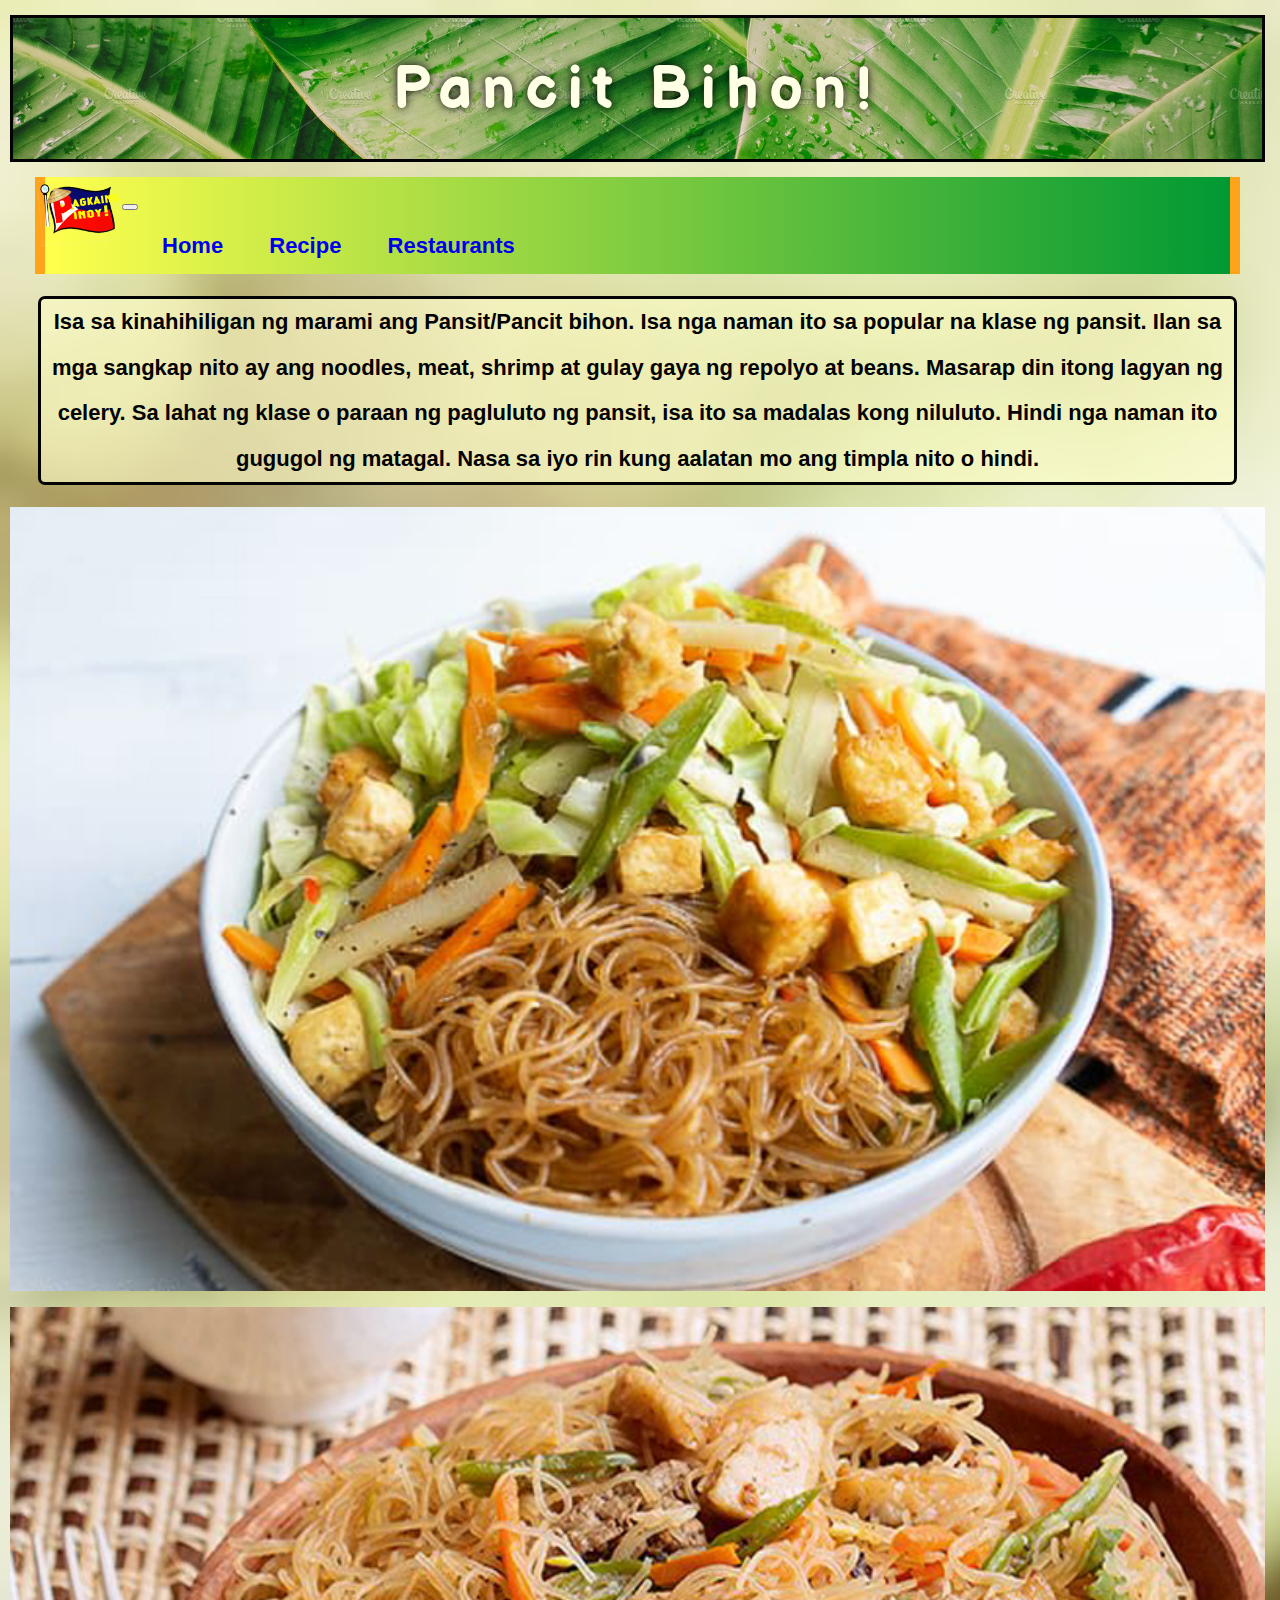
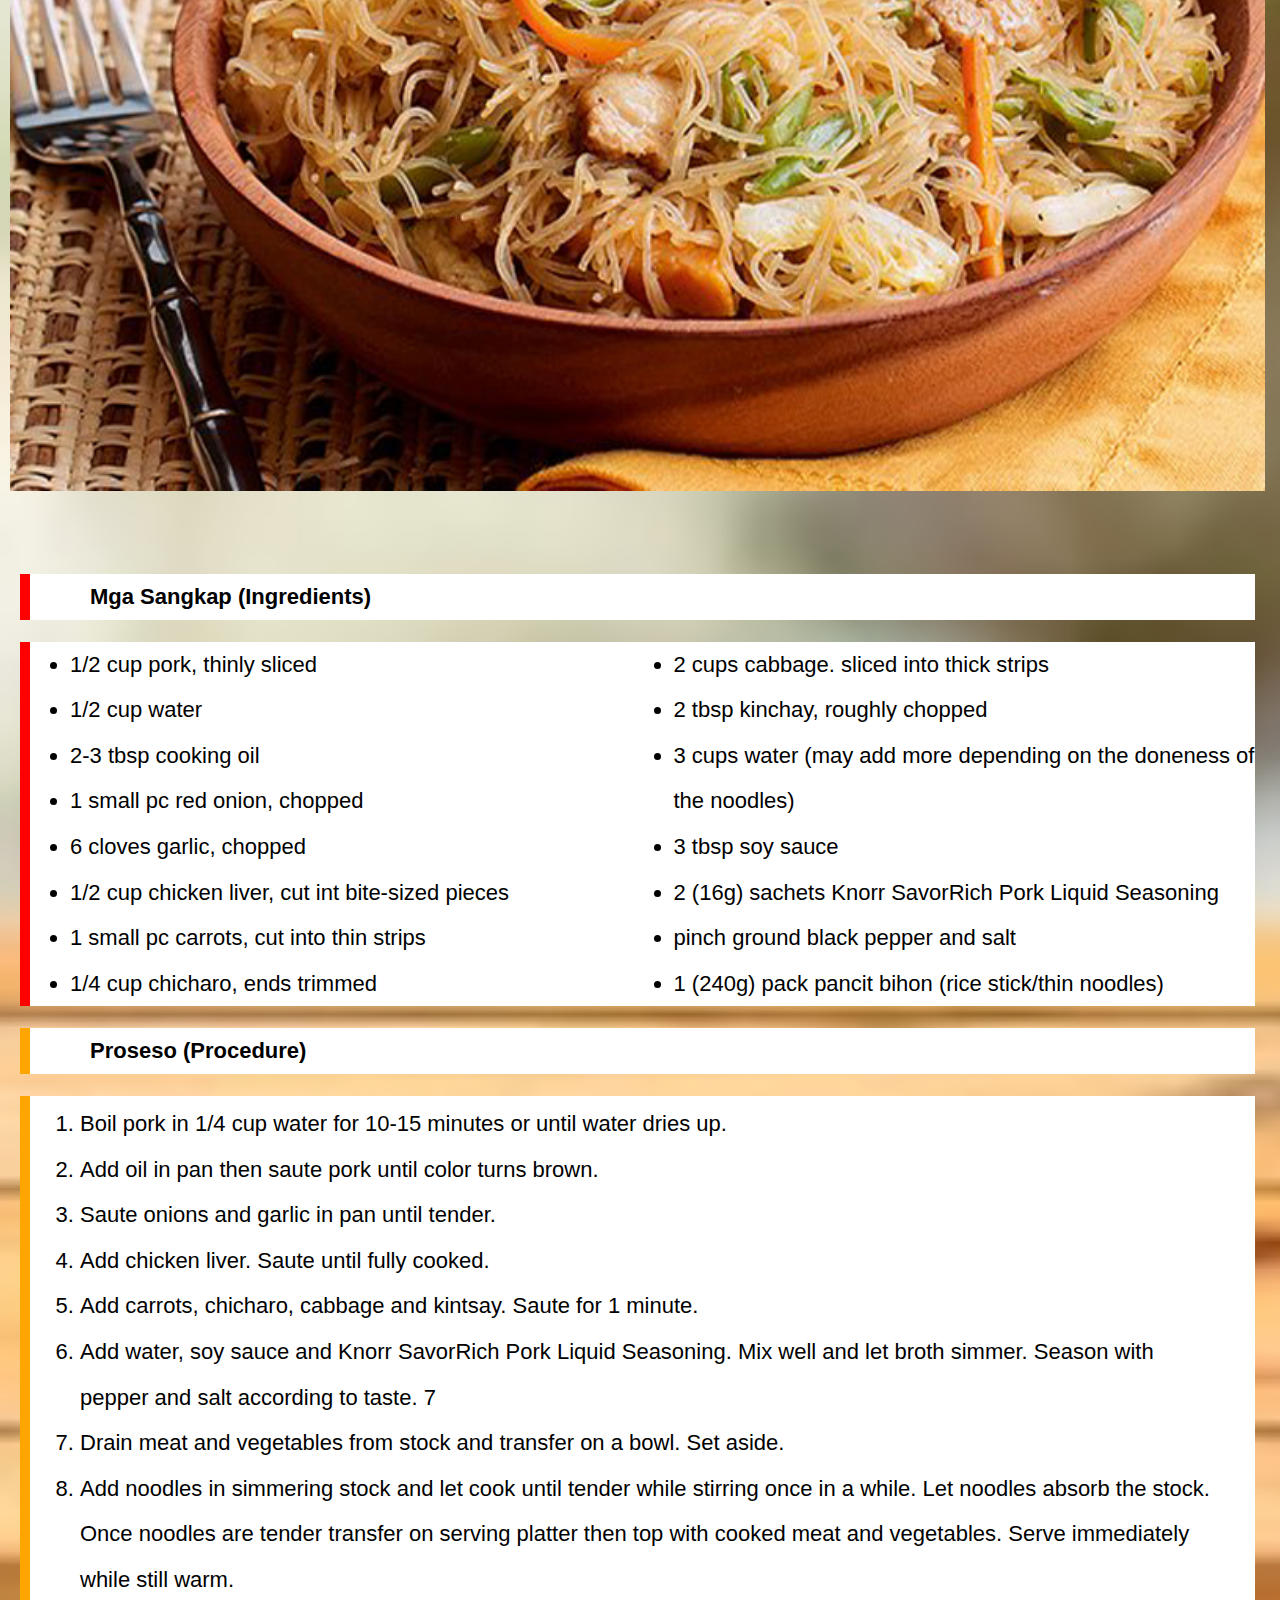
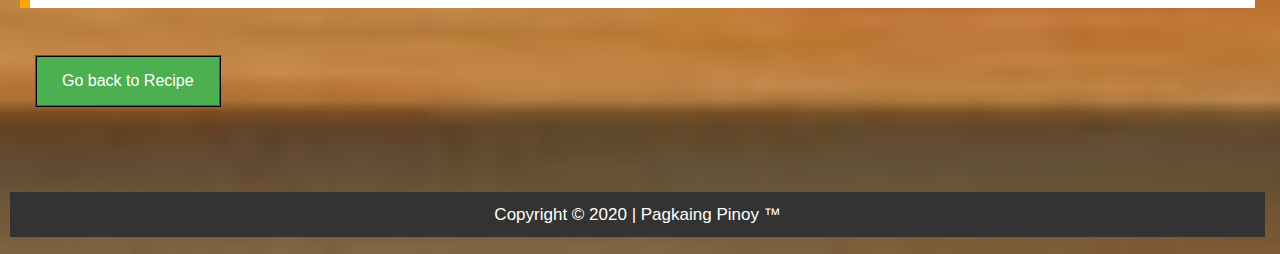
<file: pancit.html>
<!DOCTYPE html>
<html lang="en">

<head>
    <meta charset="UTF-8">
    <meta name="viewport" content="width=device-width, initial-scale=1.0">
    <link rel="stylesheet" href="styles.css">
    <link rel="stylesheet" href="https://cdn.jsdelivr.net/npm/bootstrap@4.5.3/dist/css/bootstrap.min.css" integrity="sha384-TX8t27EcRE3e/ihU7zmQxVncDAy5uIKz4rEkgIXeMed4M0jlfIDPvg6uqKI2xXr2" crossorigin="anonymous">
    <link href="https://fonts.googleapis.com/css2?family=Balsamiq+Sans:wght@700&display=swap" rel="stylesheet">  
    <link rel="shortcut icon" href="/images/favicon.ico" type="image/x-icon">
    <title>Pagkaing Pinoy! | Pancit </title>
</head>

    <body>

    <div class="container-fluid">
        <header id="main-header">
            <div class="holder">
                <h1> Pancit Bihon!</h1>
            </div>
            <a href="index.html"> 
                <img id ="logo" src="images/Logo2.png" width="85" >
            </a>
        </header>       
    </div>

    <div class="navigationbar">
        <nav class="navbar navbar-expand-md navbar-light">
            <div class="container-fluid">
                <button id="navbutton" type="button" class="navbar-toggler" data-toggle="collapse"
                         data-target="#navbarCollapse">
                    <span class="navbar-toggler-icon"></span>    
                </button>
                <div class="collapse navbar-collapse" id="navbarCollapse">
                    <div class="navbar-nav">
                        <a href="index.html" class="nav-item nav-link"><strong>Home</strong></a>
                        <a href="recipe.html" class="nav-item nav-link"><strong>Recipe</strong></a>
                        <a href="restaurants.html" class="nav-item nav-link"><strong>Restaurants</strong></a>
                    </div>
                </div>
            </div>    
        </nav>
     </div>   
        
        <!--Paragraphs1-->
        <div class="container">
            <p id="paragraph_ulam"><strong>Isa sa kinahihiligan ng marami ang Pansit/Pancit bihon. Isa nga naman ito sa popular na klase ng pansit. Ilan sa mga sangkap nito ay ang noodles, meat, shrimp at gulay gaya ng repolyo at beans. Masarap din itong lagyan ng celery.
            Sa lahat ng klase o paraan ng pagluluto ng pansit, isa ito sa madalas kong niluluto. Hindi nga naman ito gugugol ng matagal. Nasa sa iyo rin kung aalatan mo ang timpla nito o hindi.</strong></p>
        </div>

    <!--1st image-->
    <div class="container">
        <div class="row">
            <div class="col-md-6 col-xs-2">
                <a href="images/pancit1.jpg"> 
                <img id="Homepic" src="images/pancit1.jpg" class="img-fluid" alt="Responsive image" width="100%">
                </a>
            </div>

            <div class="col-md-6 col-xs-2">
                <a href="images/pancit2.jpg"> 
                <img id="Homepic" src="images/pancit2.jpg" class="img-fluid" alt="Responsive image" width="100%">
                </a>
            </div>
        </div>
    </div>

<br>    

     <!--Recipe-->
     <nav id="ingredient">
        <div id="ingredient-container">
            <p id="sign_ingredient"><strong>Mga Sangkap (Ingredients)</strong></p>
            <ul>  
                <li>1/2 cup pork, thinly sliced</li>
                <li>1/2 cup water</li>
                <li>2-3 tbsp cooking oil</li>
                <li>1 small pc red onion, chopped</li>
                <li>6 cloves garlic, chopped</li>
                <li>1/2 cup chicken liver, cut int bite-sized pieces</li>
                <li>1 small pc carrots, cut into thin strips</li>
                <li>1/4 cup chicharo, ends trimmed</li>
                <li>2 cups cabbage. sliced into thick strips</li>
                <li>2 tbsp kinchay, roughly chopped</li>
                <li>3 cups water (may add more depending on the doneness of the noodles)</li>
                <li>3 tbsp soy sauce</li>
                <li>2 (16g) sachets Knorr SavorRich Pork Liquid Seasoning</li>
                <li>pinch ground black pepper and salt</li>
                <li>1 (240g) pack pancit bihon (rice stick/thin noodles)</li>
            </ul>
        </div>

        <!--Recipe-->
    <nav id="recipe">
        <div id="recipe-container">
            <p id="sign_recipe"><strong>Proseso (Procedure)</strong></p>
            <ol>  
                <li>Boil pork in 1/4 cup water for 10-15 minutes or until water dries up.</li>
                <li>Add oil in pan then saute pork until color turns brown.</li>
                <li>Saute onions and garlic in pan until tender.</li>
                <li>Add chicken liver. Saute until fully cooked.</li>
                <li>Add carrots, chicharo, cabbage and kintsay. Saute for 1 minute.</li>
                <li>Add water, soy sauce and Knorr SavorRich Pork Liquid Seasoning. Mix well and let broth simmer. Season with pepper and salt according to taste.
                    7</li>
                <li>Drain meat and vegetables from stock and transfer on a bowl. Set aside.</li>
                <li>Add noodles in simmering stock and let cook until tender while stirring once in a while. Let noodles absorb the stock. Once noodles are tender transfer on serving platter then top with cooked meat and vegetables. Serve immediately while still warm.</li>
            </ol>
        </div>

                <!--Button-->
                <div class="container">
                    <div class="row">
                        <div class="col-md-6 col-xs-2">
                             <button id="button" onclick="document.location='recipe.html'">Go back to Recipe</button> 
                        </div>       
                    </div>
                </div>  
                
     <!--Footer-->
     <footer id="footer">
        <p>Copyright &copy; 2020  |  Pagkaing Pinoy &trade;</p>
    </footer>

    <script src="https://code.jquery.com/jquery-3.5.1.slim.min.js" integrity="sha384-DfXdz2htPH0lsSSs5nCTpuj/zy4C+OGpamoFVy38MVBnE+IbbVYUew+OrCXaRkfj" crossorigin="anonymous"></script>
    <script src="https://cdn.jsdelivr.net/npm/bootstrap@4.5.3/dist/js/bootstrap.bundle.min.js" integrity="sha384-ho+j7jyWK8fNQe+A12Hb8AhRq26LrZ/JpcUGGOn+Y7RsweNrtN/tE3MoK7ZeZDyx" crossorigin="anonymous"></script>
    
    </body>
</html>
</file>
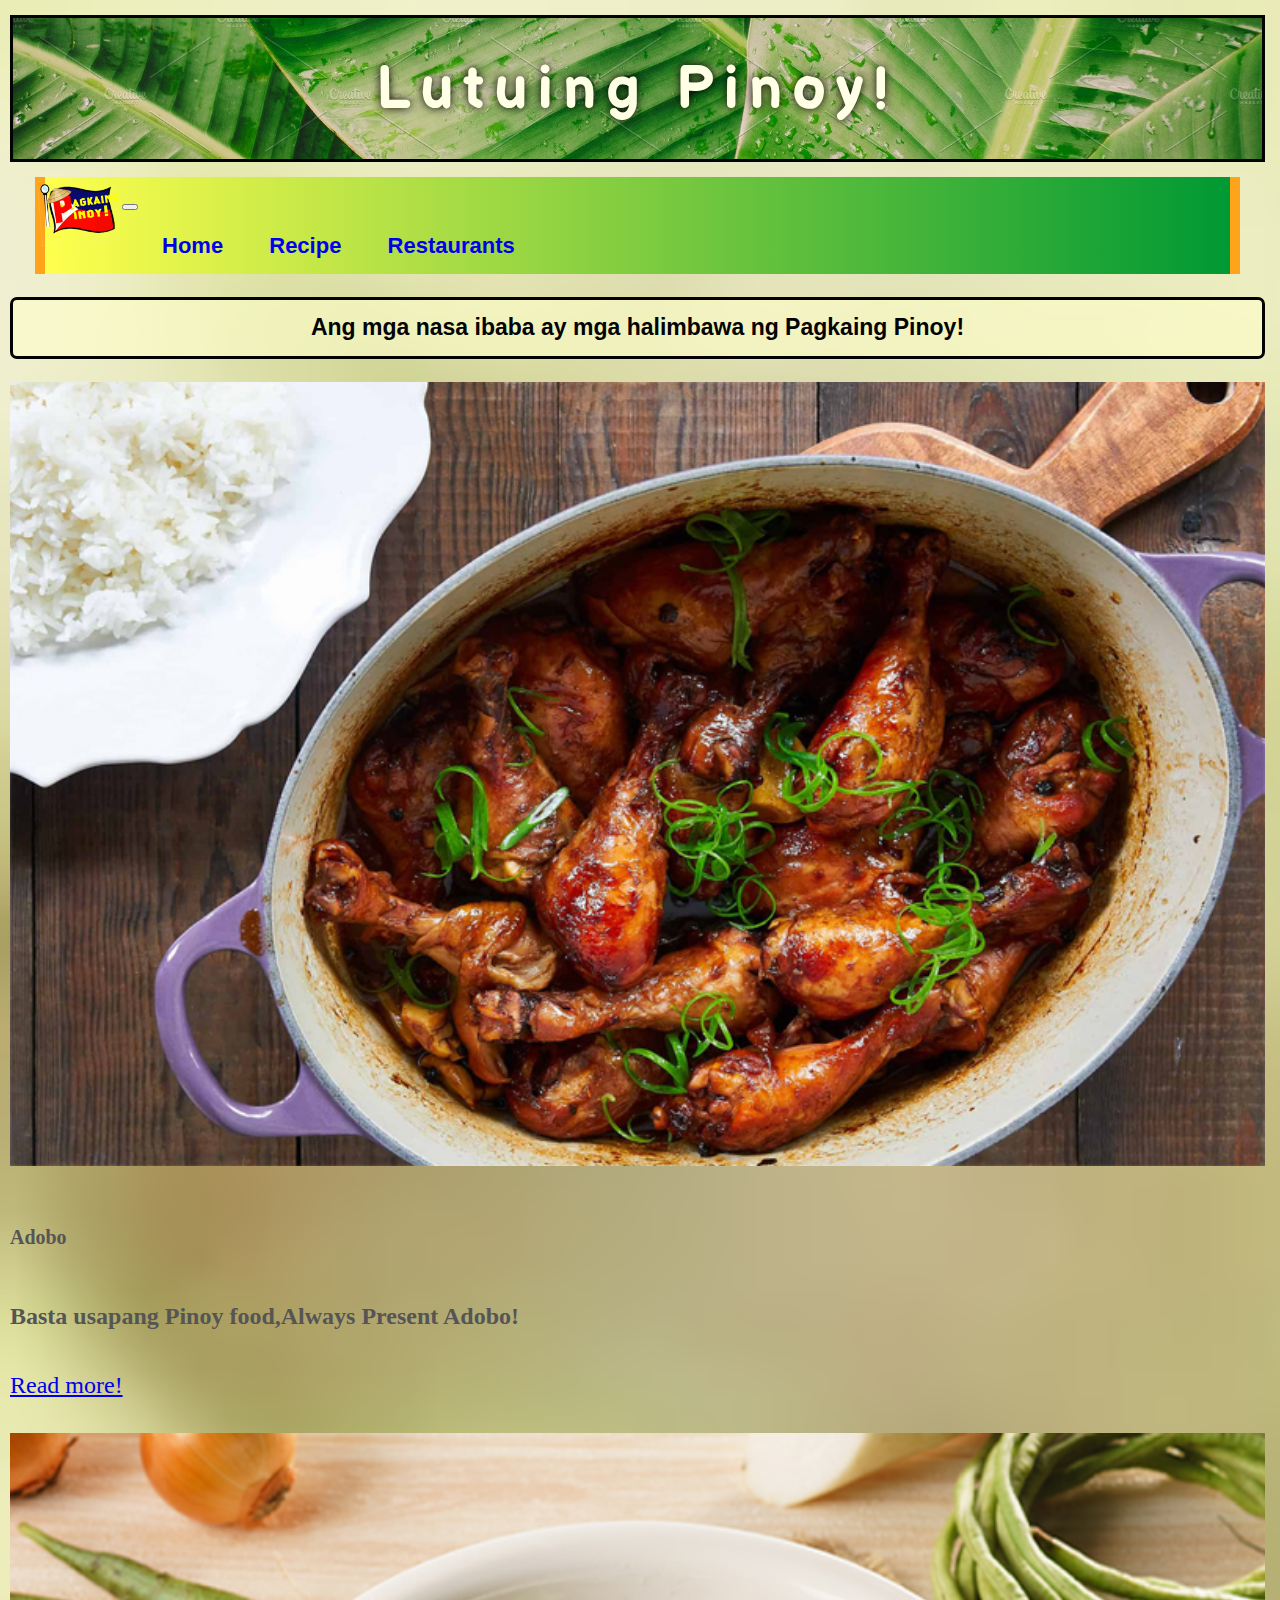
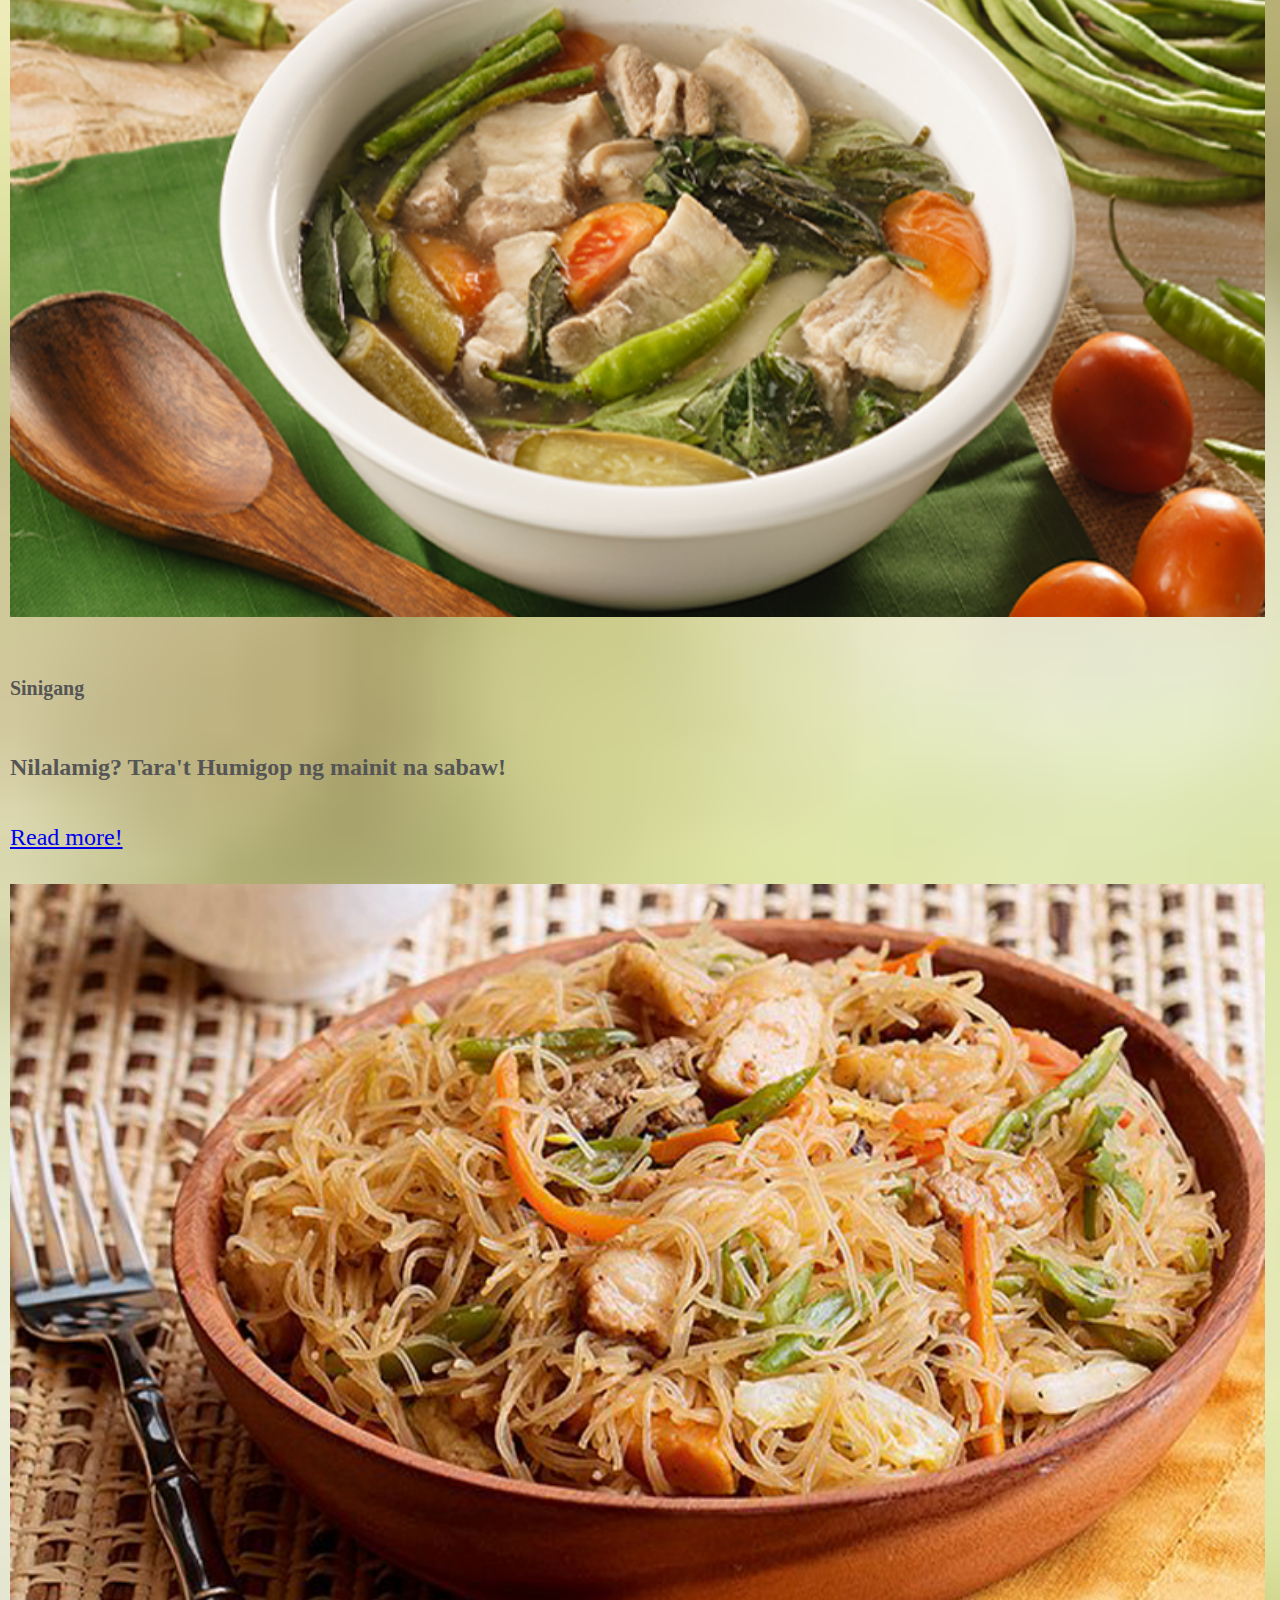
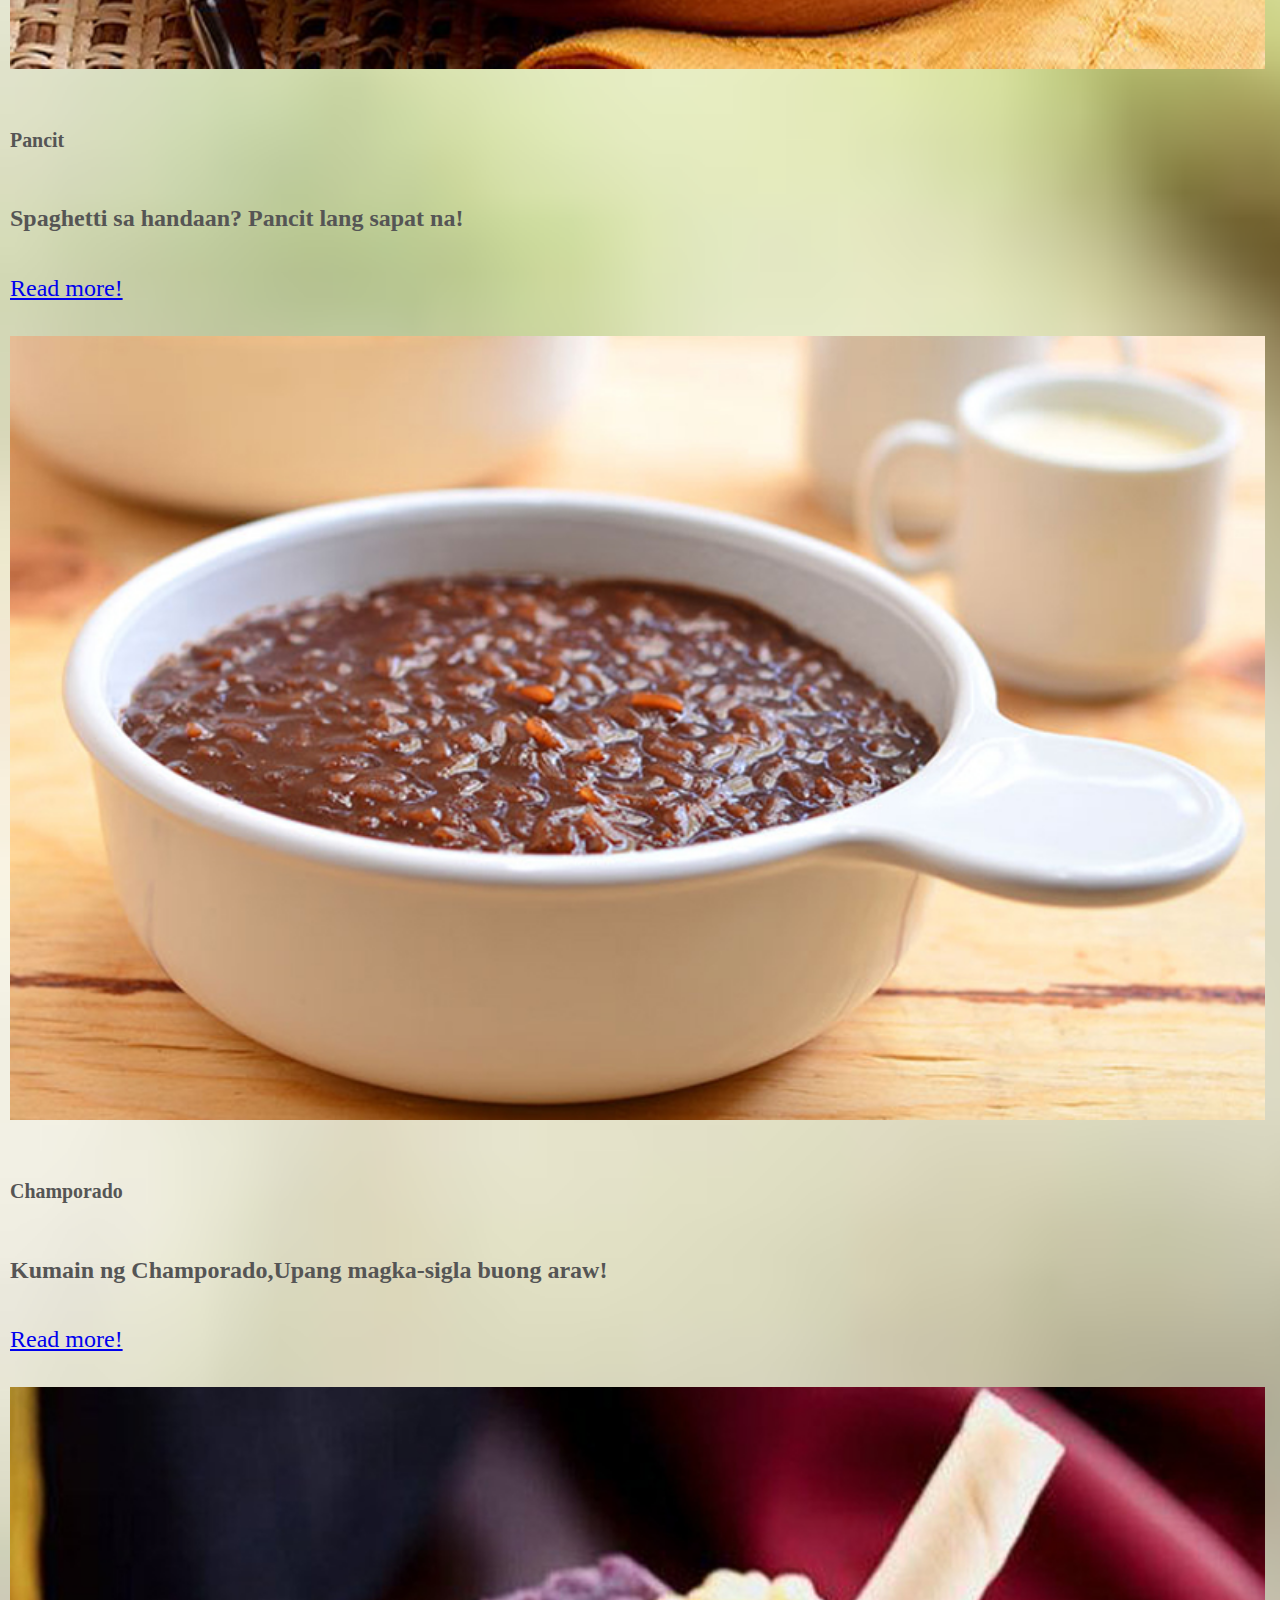
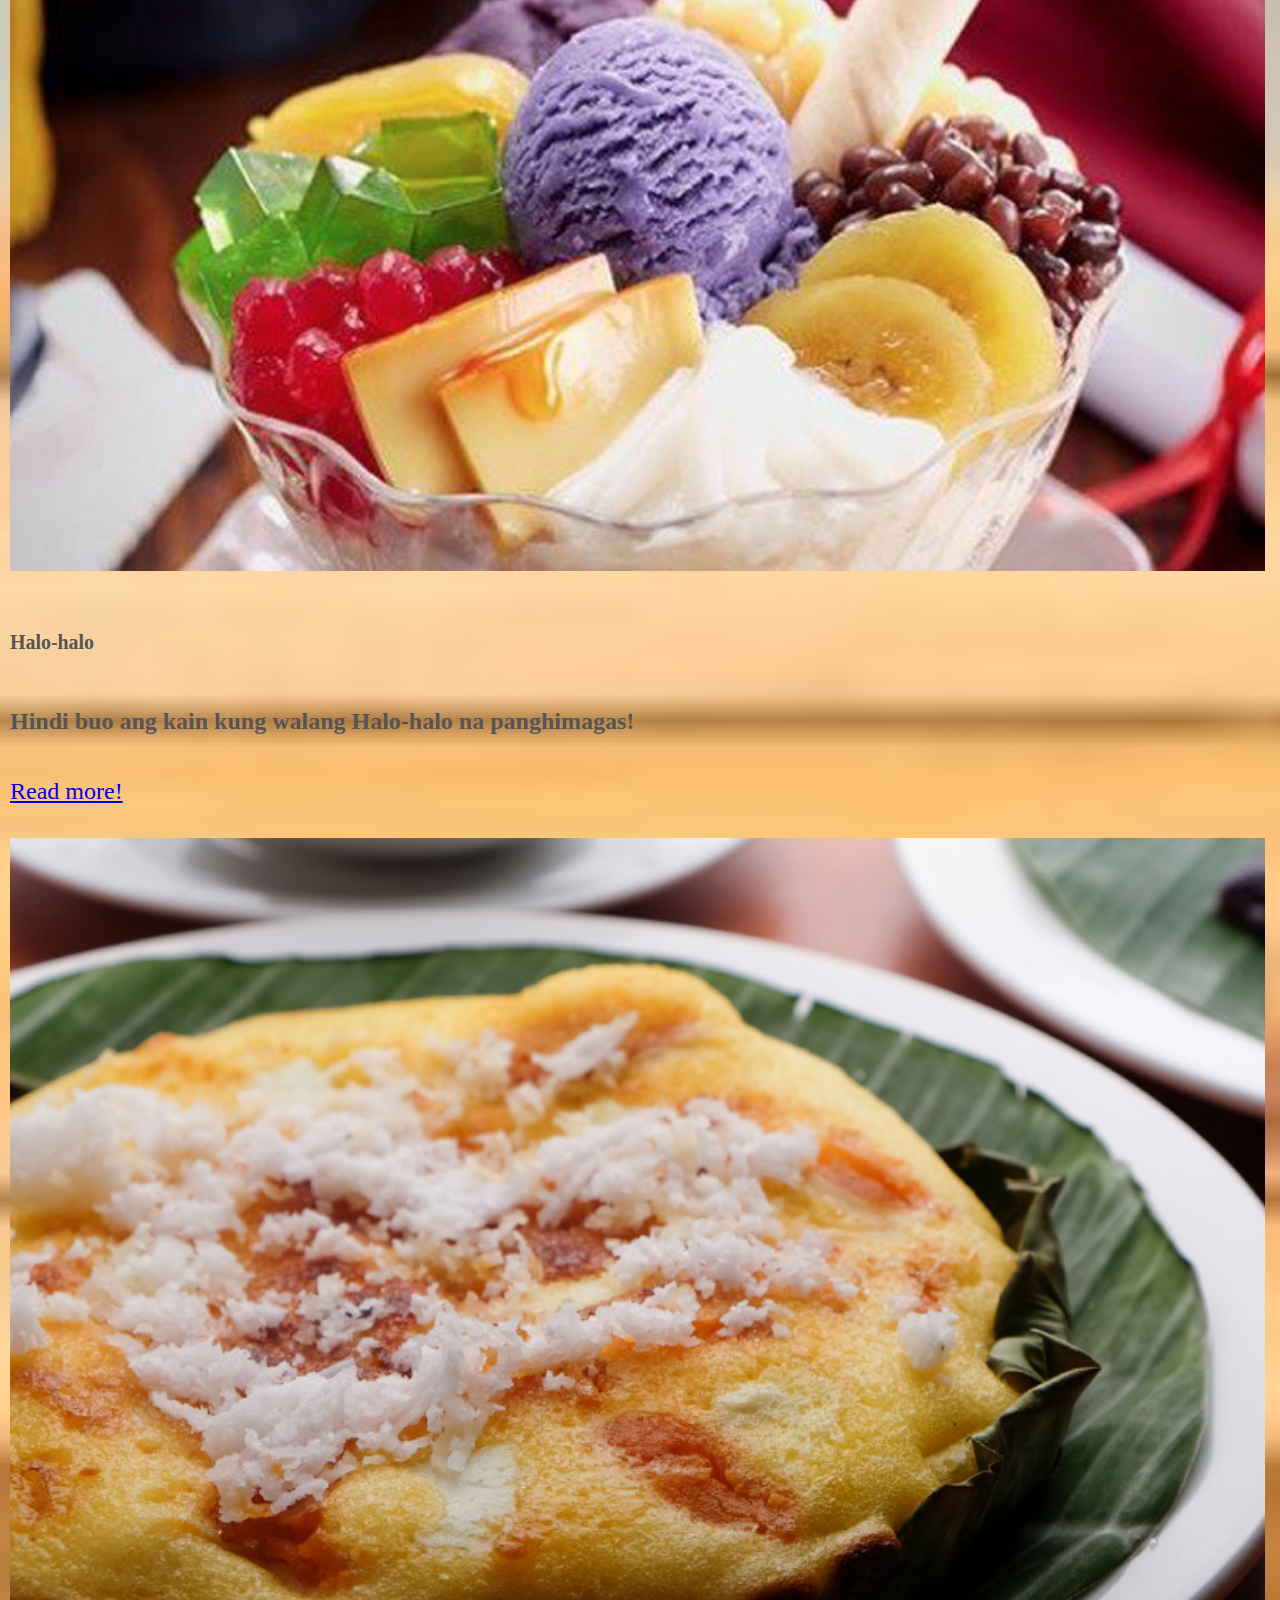
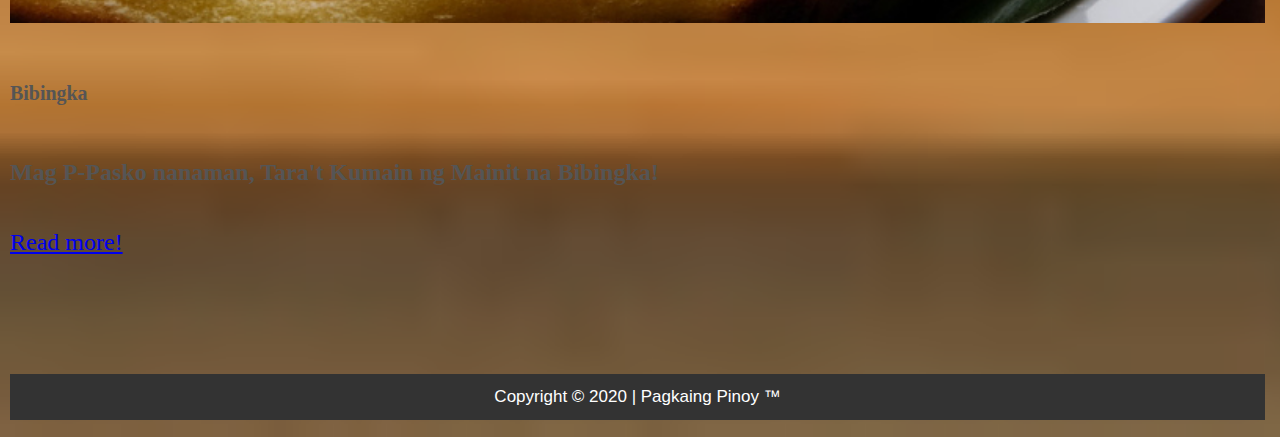
<file: recipe.html>
<!DOCTYPE html>
<html lang="en">

<head>
    <meta charset="UTF-8">
    <meta name="viewport" content="width=device-width, initial-scale=1.0">
    <link rel="stylesheet" href="styles.css">
    <link rel="stylesheet" href="https://cdn.jsdelivr.net/npm/bootstrap@4.5.3/dist/css/bootstrap.min.css" integrity="sha384-TX8t27EcRE3e/ihU7zmQxVncDAy5uIKz4rEkgIXeMed4M0jlfIDPvg6uqKI2xXr2" crossorigin="anonymous">
    <link href="https://fonts.googleapis.com/css2?family=Balsamiq+Sans:wght@700&display=swap" rel="stylesheet">  
    <link rel="shortcut icon" href="/images/favicon.ico" type="image/x-icon">
    <title>Pagkaing Pinoy! | Recipe </title>
</head>

    <body>

    <div class="container-fluid">
        <header id="main-header">
            <div class="holder">
                <h1>Lutuing Pinoy!</h1>
            </div>
            <a href="index.html"> 
                <img id ="logo" src="images/Logo2.png" width="85" >
            </a>
        </header>       
    </div>

    <div class="navigationbar">
        <nav class="navbar navbar-expand-md navbar-light">
            <div class="container-fluid">
                <button id="navbutton" type="button" class="navbar-toggler" data-toggle="collapse"
                         data-target="#navbarCollapse">
                    <span class="navbar-toggler-icon"></span>    
                </button>
                <div class="collapse navbar-collapse" id="navbarCollapse">
                    <div class="navbar-nav">
                        <a href="index.html" class="nav-item nav-link "><strong>Home</strong></a>
                        <a href="recipe.html" class="nav-item nav-link active"><strong>Recipe</strong></a>
                        <a href="restaurants.html" class="nav-item nav-link"><strong>Restaurants</strong></a>
                    </div>
                </div>
            </div>    
        </nav>
     </div>   
           

        <!--Heading 1-->
        <div class="container">
            <p id="p1_recipe"><strong>Ang mga nasa ibaba ay mga halimbawa ng Pagkaing Pinoy!</strong></p>
        </div>

    <!--List-->

    <!--Ulam-->

<div class="container">
        <div class="card-deck"> 
            <div class="row">
 
                <div class="col-md-6 col-lg-4 col-xs-3">
                    <div class="card">
                        <img class="card-img-top" src="images/adobo2.jpg" alt="adobo2" width="100%">
                        <div class="card-body">
                            <h5 class="card-title">Adobo</h5>
                            <p class="card-text"><strong>Basta usapang Pinoy food,Always Present Adobo!</strong></p>
                            <p><a href="adobo.html" class="btn btn-info btn-lg">Read more!</a></p>
                        </div>
                    </div>
                </div>  
                

                <div class="col-md-6 col-lg-4 col-xs-3">
                    <div class="card">
                        <img class="card-img-top" src="images/sinigang2.jpg" alt="sinigang2" width="100%">
                        <div class="card-body">
                            <h5 class="card-title">Sinigang</h5>
                            <p class="card-text"><strong>Nilalamig? Tara't Humigop ng mainit na sabaw!</strong></p>
                            <p><a href="sinigang.html"  class="btn btn-info btn-lg">Read more!</a></p>
                        </div>
                    </div>
                </div>

                <div class="col-md-6 col-lg-4 col-xs-3">
                    <div class="card">
                        <img class="card-img-top" src="images/pancit2.jpg" alt="pancit2" width="100%">
                        <div class="card-body">
                            <h5 class="card-title">Pancit</h5>
                            <p class="card-text"><strong>Spaghetti sa handaan? Pancit lang sapat na!</strong></p>
                            <p><a href="pancit.html"  class="btn btn-info btn-lg">Read more!</a></p>
                        </div>
                    </div>
                </div>
    

            <div class="col-md-6 col-lg-4 col-xs-3">
                <div class="card">
                    <img class="card-img-top" src="images/champorado2.jpg" alt="champorado2" width="100%">
                    <div class="card-body">
                        <h5 class="card-title">Champorado</h5>
                        <p class="card-text"><strong>Kumain ng Champorado,Upang magka-sigla buong araw!</strong></p>
                        <p><a href="champorado.html"  class="btn btn-info btn-lg">Read more!</a></p>
                    </div>
                </div>
            </div>

            <div class="col-md-6 col-lg-4 col-xs-3">
                <div class="card">
                    <img class="card-img-top" src="images/halo2.jpg" alt="halo2" width="100%">
                    <div class="card-body">
                        <h5 class="card-title">Halo-halo</h5>
                        <p class="card-text"><strong>Hindi buo ang kain kung walang Halo-halo na panghimagas!</strong></p>
                        <p><a href="halo.html" class="btn btn-info btn-lg">Read more!</a></p>
                    </div>
                </div>
            </div>

            <div class="col-md-6 col-lg-4 col-xs-3">
                <div class="card">
                    <img class="card-img-top" src="images/bibingka2.jpg" alt="bibingka2" width="100%">
                    <div class="card-body">
                            <h5 class="card-title">Bibingka</h5>
                        <p class="card-text"><strong>Mag P-Pasko nanaman, Tara't Kumain ng Mainit na Bibingka!</strong></p>
                        <p><a href="bibingka.html"  class="btn btn-info btn-lg">Read more!</a></p>
                    </div>
                </div>
            </div>

        </div>
    </div>
</div>


        <!--Footer-->
        <footer id="footer">
            <p>Copyright &copy; 2020  |  Pagkaing Pinoy &trade;</p>
        </footer>
    

        <script src="https://code.jquery.com/jquery-3.5.1.slim.min.js" integrity="sha384-DfXdz2htPH0lsSSs5nCTpuj/zy4C+OGpamoFVy38MVBnE+IbbVYUew+OrCXaRkfj" crossorigin="anonymous"></script>
        <script src="https://cdn.jsdelivr.net/npm/bootstrap@4.5.3/dist/js/bootstrap.bundle.min.js" integrity="sha384-ho+j7jyWK8fNQe+A12Hb8AhRq26LrZ/JpcUGGOn+Y7RsweNrtN/tE3MoK7ZeZDyx" crossorigin="anonymous"></script>

    </body>
</html>
</file>
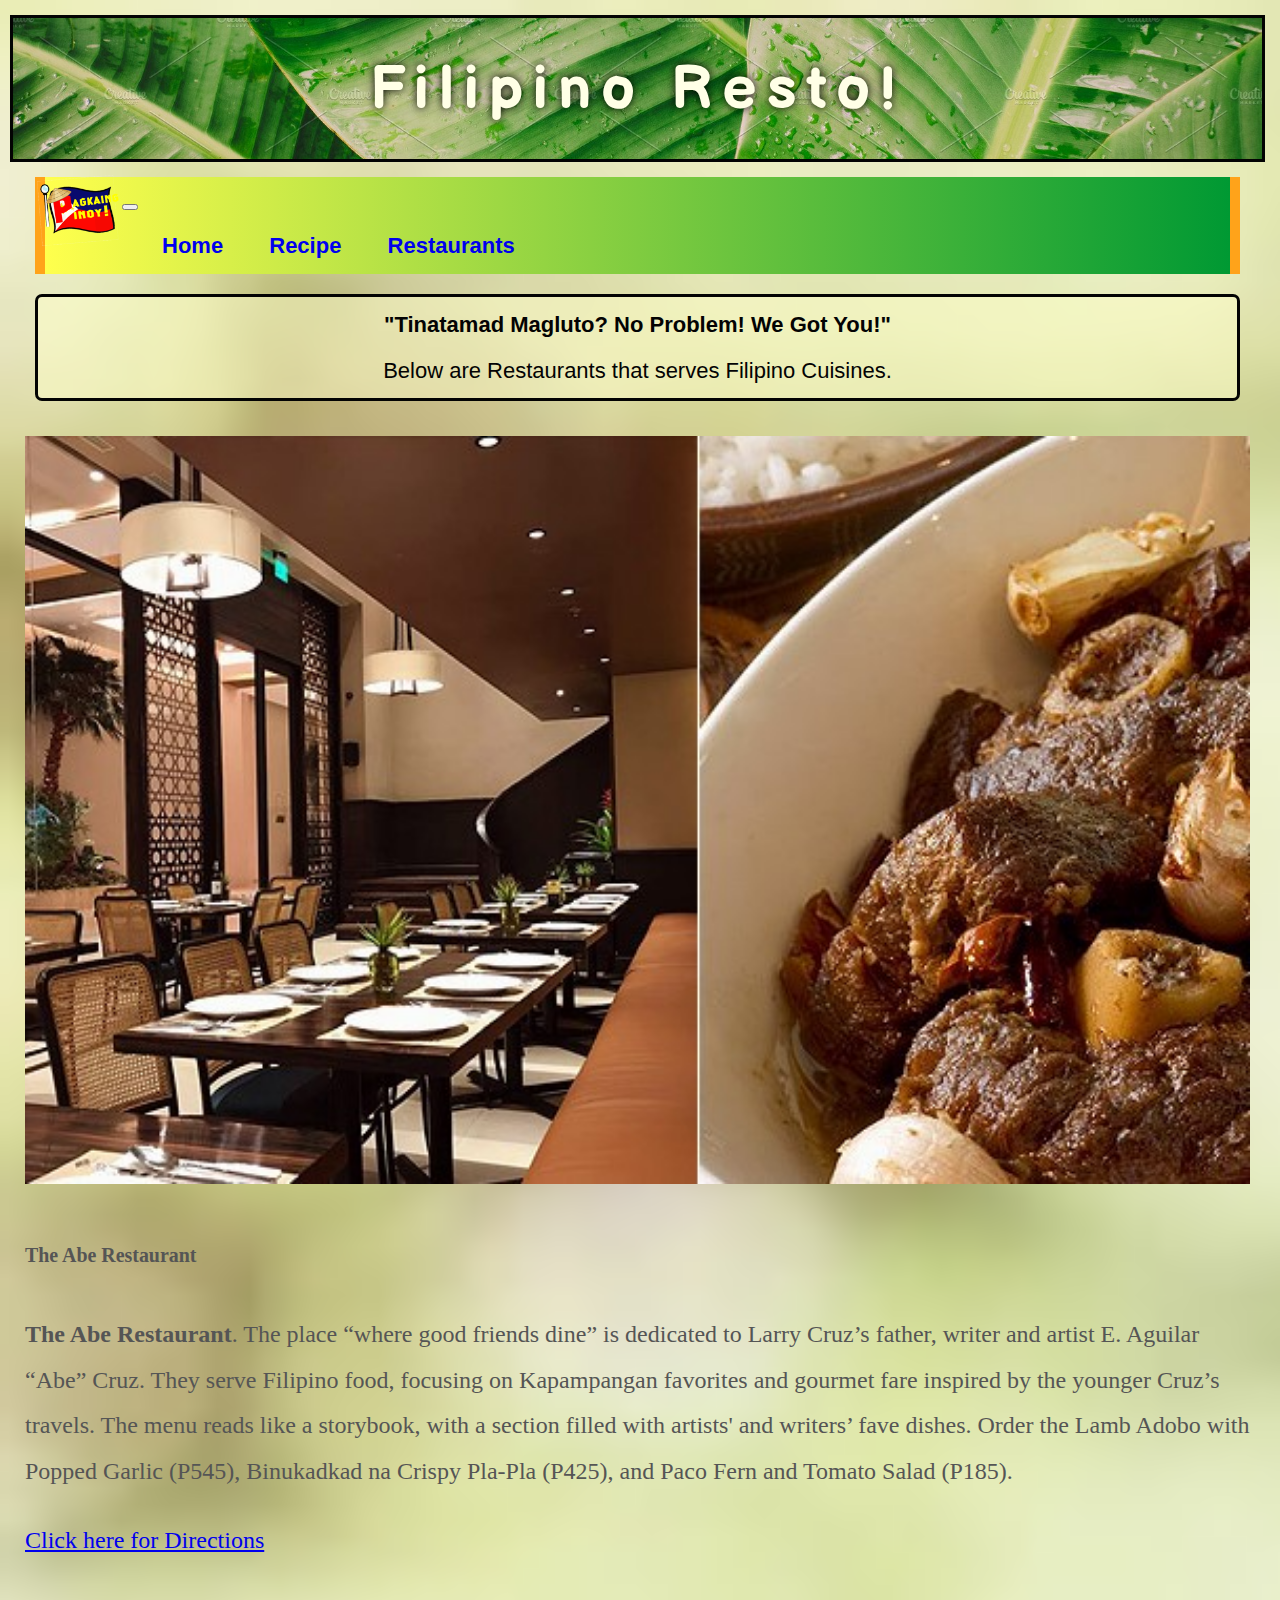
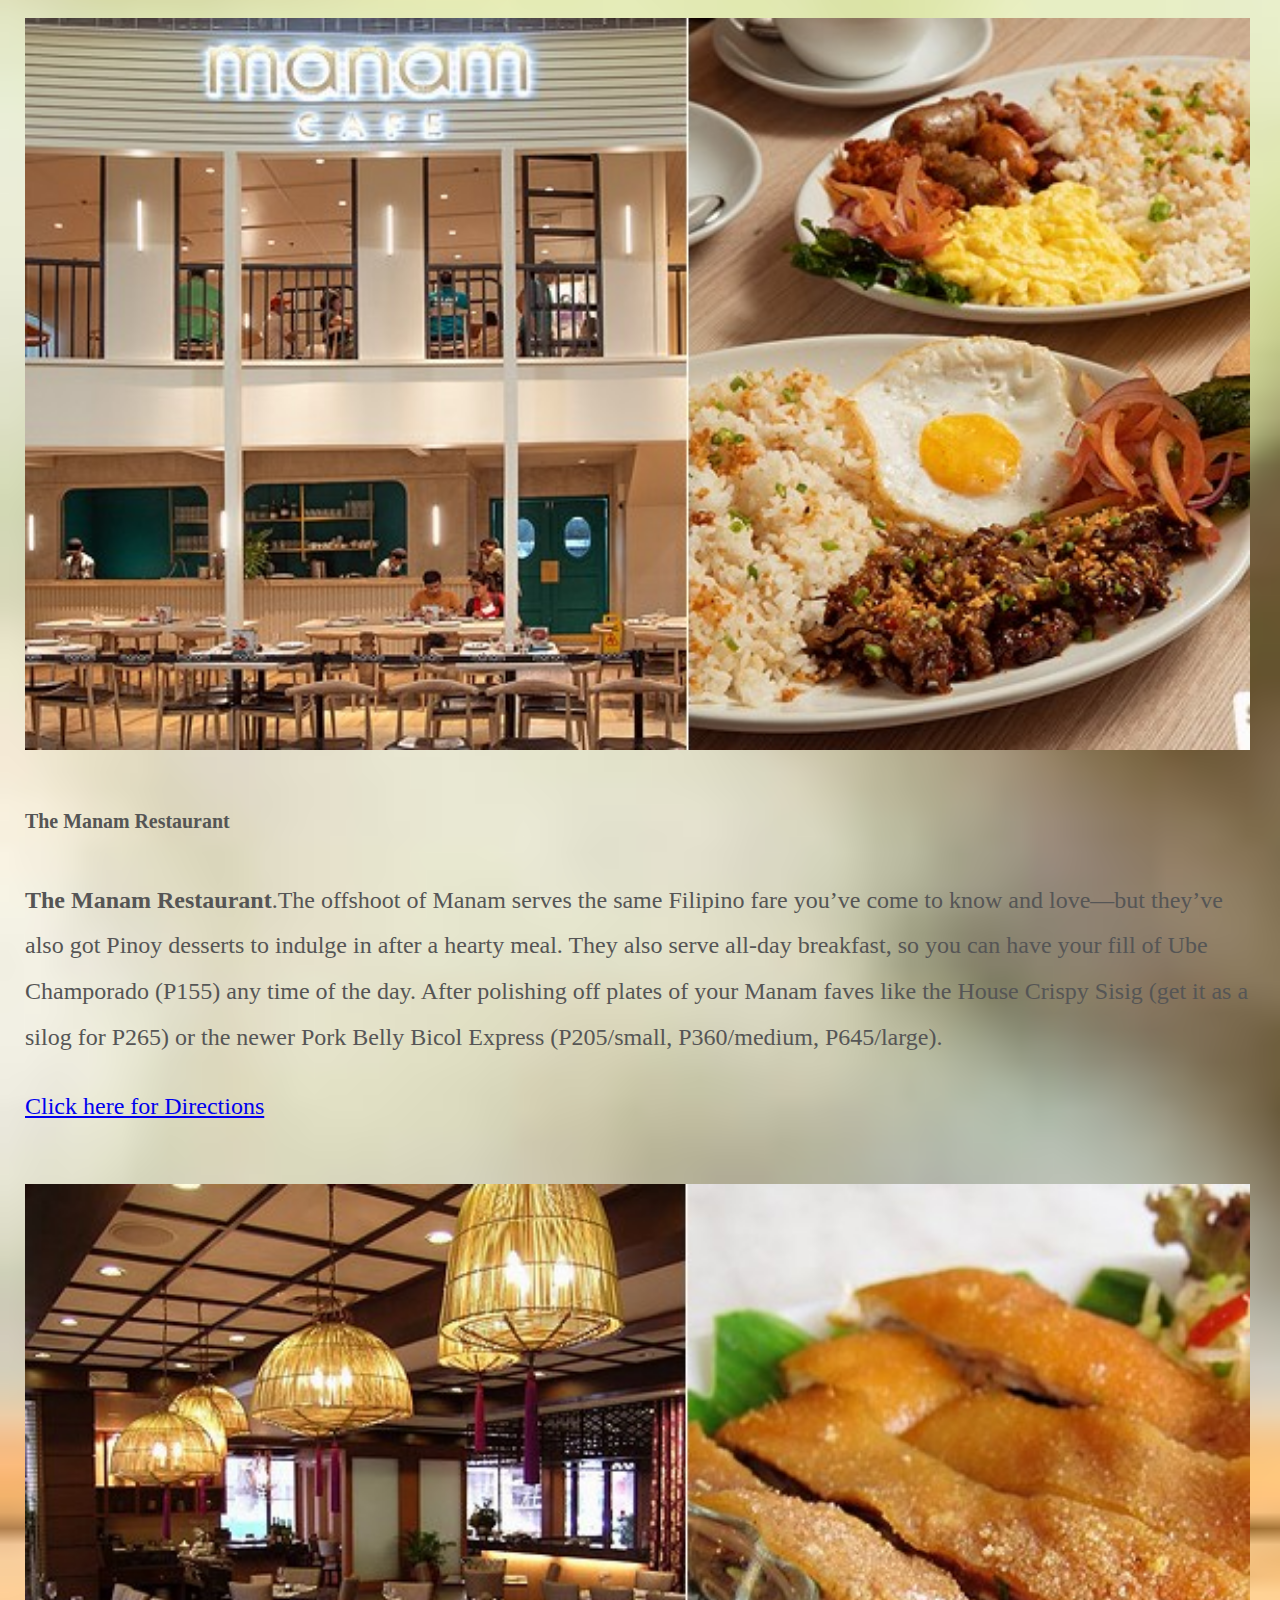
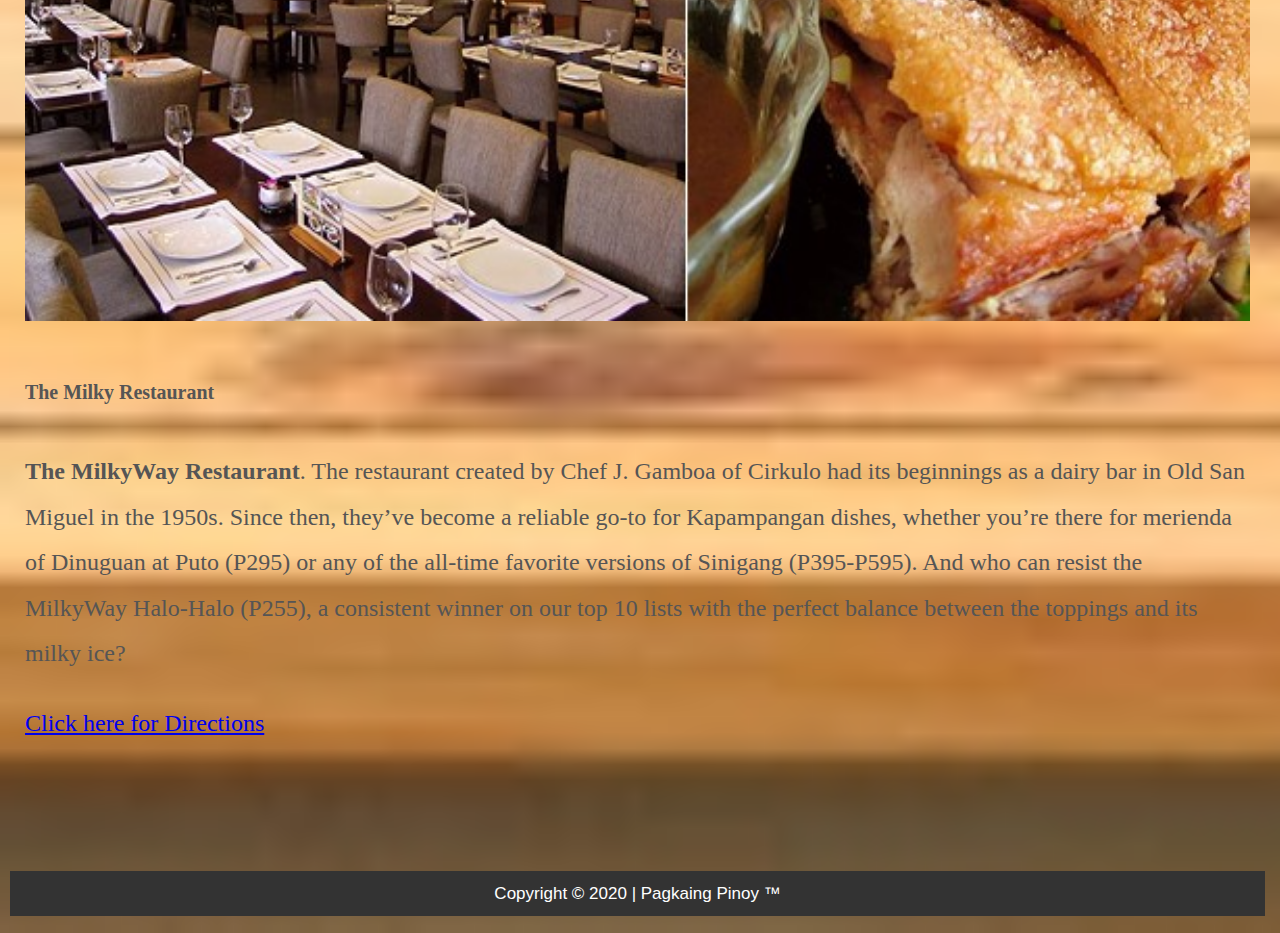
<file: restaurants.html>
<!DOCTYPE html>
<html lang="en">

<head>
    <meta charset="UTF-8">
    <meta name="viewport" content="width=device-width, initial-scale=1.0">
    <link rel="stylesheet" href="styles.css">
    <link rel="stylesheet" href="https://cdn.jsdelivr.net/npm/bootstrap@4.5.3/dist/css/bootstrap.min.css" integrity="sha384-TX8t27EcRE3e/ihU7zmQxVncDAy5uIKz4rEkgIXeMed4M0jlfIDPvg6uqKI2xXr2" crossorigin="anonymous">
    <link href="https://fonts.googleapis.com/css2?family=Balsamiq+Sans:wght@700&display=swap" rel="stylesheet">  
    <link rel="shortcut icon" href="/images/favicon.ico" type="image/x-icon">
    <title>Pagkaing Pinoy! | Restaurants </title>
</head>

    <body>

    <div class="container-fluid">
        <header id="main-header">
            <div class="holder">
                <h1>Filipino Resto!</h1>
            </div>
            <a href="index.html"> 
                <img id ="logo" src="images/Logo2.png" width="85" >
            </a>
        </header>       
    </div>

    <div class="navigationbar">
        <nav class="navbar navbar-expand-md navbar-light">
            <div class="container-fluid">
                <button id="navbutton" type="button" class="navbar-toggler" data-toggle="collapse"
                         data-target="#navbarCollapse">
                    <span class="navbar-toggler-icon"></span>    
                </button>
                <div class="collapse navbar-collapse" id="navbarCollapse">
                    <div class="navbar-nav">
                        <a href="index.html" class="nav-item nav-link "><strong>Home</strong></a>
                        <a href="recipe.html" class="nav-item nav-link"><strong>Recipe</strong></a>
                        <a href="restaurants.html" class="nav-item nav-link active"><strong>Restaurants</strong></a>
                    </div>
                </div>
            </div>    
        </nav>
     </div>   
        

    <div class="container">
        <p id="introduction2"> <strong>"Tinatamad Magluto? No Problem! We Got You!"</strong> <br>  Below are Restaurants that serves Filipino Cuisines.</p> 
    </div>


<div class="container">
    <div class="card-deck"> 
        <div class="row">

            <div class="col-md-6 col-lg-4 col-xs-3">
                <div class="card" id="aberes">
                    <img class="card-img-top" img id ="abepic" src="images/abe.jpg" width="100%">
                    <div class="card-body">
                        <h5 class="card-title">The Abe Restaurant</h5>
                        <p class="card-text"><strong>The Abe Restaurant</strong>. The place “where good friends dine” is dedicated to Larry Cruz’s father, writer and 
                            artist E. Aguilar “Abe” Cruz. They serve Filipino food, focusing on Kapampangan favorites and gourmet fare inspired by the 
                            younger Cruz’s travels. The menu reads like a storybook, with a section filled with artists' and writers’ fave dishes. 
                            Order the Lamb Adobo with Popped Garlic (P545), Binukadkad na Crispy Pla-Pla (P425), and Paco Fern and Tomato Salad (P185).</strong></p>
                        <p><a id=direction2 href="https://www.google.com/search?rlz=1C1CHBF_enPH812PH812&sxsrf=ALeKk00EezfUW-QWrLWe78FLk5p43fpXpg:1602047135455&ei=wUl9X8iJK7qNr7wPruS2qAQ&q=abe%20restaurant&oq=abe+restaurant&gs_lcp=CgZwc3ktYWIQAzIGCAAQBxAeMgYIABAHEB4yBAgAEEMyBggAEAcQHjIECAAQQzIGCAAQBxAeMgYIABAHEB4yBggAEAcQHjIGCAAQBxAeMgYIABAHEB5QiQ9YvxFgmBNoAHAAeACAAY8BiAGWA5IBAzAuM5gBAKABAaoBB2d3cy13aXrAAQE&sclient=psy-ab&ved=2ahUKEwjH9a_T2qHsAhV6yosBHSIEApwQvS4wAXoECAwQGQ&uact=5&npsic=0&rflfq=1&rlha=0&rllag=14421136,121037452,929&tbm=lcl&rldimm=16666563942615202782&lqi=Cg5hYmUgcmVzdGF1cmFudCIDiAEBWiAKDmFiZSByZXN0YXVyYW50Ig5hYmUgcmVzdGF1cmFudA&rldoc=1&tbs=lrf:!1m4!1u3!2m2!3m1!1e1!2m1!1e3!3sIAE,lf:1,lf_ui:4&rlst=f#rlfi=hd:;si:16666563942615202782,l,Cg5hYmUgcmVzdGF1cmFudCIDiAEBWiAKDmFiZSByZXN0YXVyYW50Ig5hYmUgcmVzdGF1cmFudA;mv:[[14.672610199999998,121.06072619999999],[14.3728034,120.97530359999999]];tbs:lrf:!1m4!1u3!2m2!3m1!1e1!2m1!1e3!3sIAE,lf:1,lf_ui:4" target="_blank" 
                             class="btn btn-info btn-lg"> Click here for Directions</a></p>
                    </div>
                </div>
            </div>  



            <div class="col-md-6 col-lg-4 col-xs-3">
                <div class="card" id="manamres">
                    <img class="card-img-top" img id ="manampic" src="images/manam.jpg" width="100%">
                    <div class="card-body">
                        <h5 class="card-title">The Manam Restaurant</h5>
                        <p class="card-text"><strong>The Manam Restaurant</strong>.The offshoot of Manam serves the same Filipino fare you’ve come to know and love—but they’ve 
                            also got Pinoy desserts to indulge in after a hearty meal. They also serve all-day breakfast, so you can 
                            have your fill of Ube Champorado (P155) any time of the day. After polishing off plates of your Manam faves 
                            like the House Crispy Sisig (get it as a silog for P265) or the newer Pork Belly Bicol Express 
                            (P205/small, P360/medium, P645/large).</strong></p>
                        <p><a id=direction3 href="https://www.google.com/maps/dir/14.3647252,121.0439354/manam+restaurant/@14.4575043,120.9635491,12z/data=!3m1!4b1!4m9!4m8!1m1!4e1!1m5!1m1!1s0x3397c9106c8ccce1:0xdb36369fb183ccec!2m2!1d121.020344!2d14.5521497" target="_blank" 
                             class="btn btn-info btn-lg"> Click here for Directions</a></p>
                    </div>
                </div>
            </div> 



            <div class="col-md-6 col-lg-4 col-xs-3">
                <div class="card" id="milkyres">
                    <img class="card-img-top" img id ="milkypic" src="images/milky.jpg" width="100%">
                    <div class="card-body">
                        <h5 class="card-title">The Milky Restaurant</h5>
                        <p class="card-text"><strong>The MilkyWay Restaurant</strong>. The restaurant created by Chef J. Gamboa of Cirkulo had its beginnings as 
                            a dairy bar in Old San Miguel in the 1950s. Since then, they’ve become a reliable go-to for Kapampangan dishes, whether 
                            you’re there for merienda of Dinuguan at Puto (P295) or any of the all-time favorite versions of Sinigang (P395-P595). 
                            And who can resist the MilkyWay Halo-Halo (P255), a consistent winner on our top 10 lists with the perfect balance between 
                            the toppings and its milky ice?</strong></p>
                        <p><a id=direction1 href="https://www.google.com/maps/dir/14.41792,121.0056704/Milky+Way+restaurant/@14.4806951,120.9339446,12z/data=!3m1!4b1!4m9!4m8!1m1!4e1!1m5!1m1!1s0x3397c910557895e3:0x6c315ea8480b50fb!2m2!1d121.0193578!2d14.5507474" target="_blank"
                             class="btn btn-info btn-lg"> Click here for Directions</a></p>
                    </div>
                </div>
            </div> 

        </div>
    </div>
</div>



        <!--Footer-->
        <footer id="footer">
            <p>Copyright &copy; 2020  |  Pagkaing Pinoy &trade;</p>
        </footer>



        <script src="https://code.jquery.com/jquery-3.5.1.slim.min.js" integrity="sha384-DfXdz2htPH0lsSSs5nCTpuj/zy4C+OGpamoFVy38MVBnE+IbbVYUew+OrCXaRkfj" crossorigin="anonymous"></script>
        <script src="https://cdn.jsdelivr.net/npm/bootstrap@4.5.3/dist/js/bootstrap.bundle.min.js" integrity="sha384-ho+j7jyWK8fNQe+A12Hb8AhRq26LrZ/JpcUGGOn+Y7RsweNrtN/tE3MoK7ZeZDyx" crossorigin="anonymous"></script>
    
    </body>
</html>
</file>
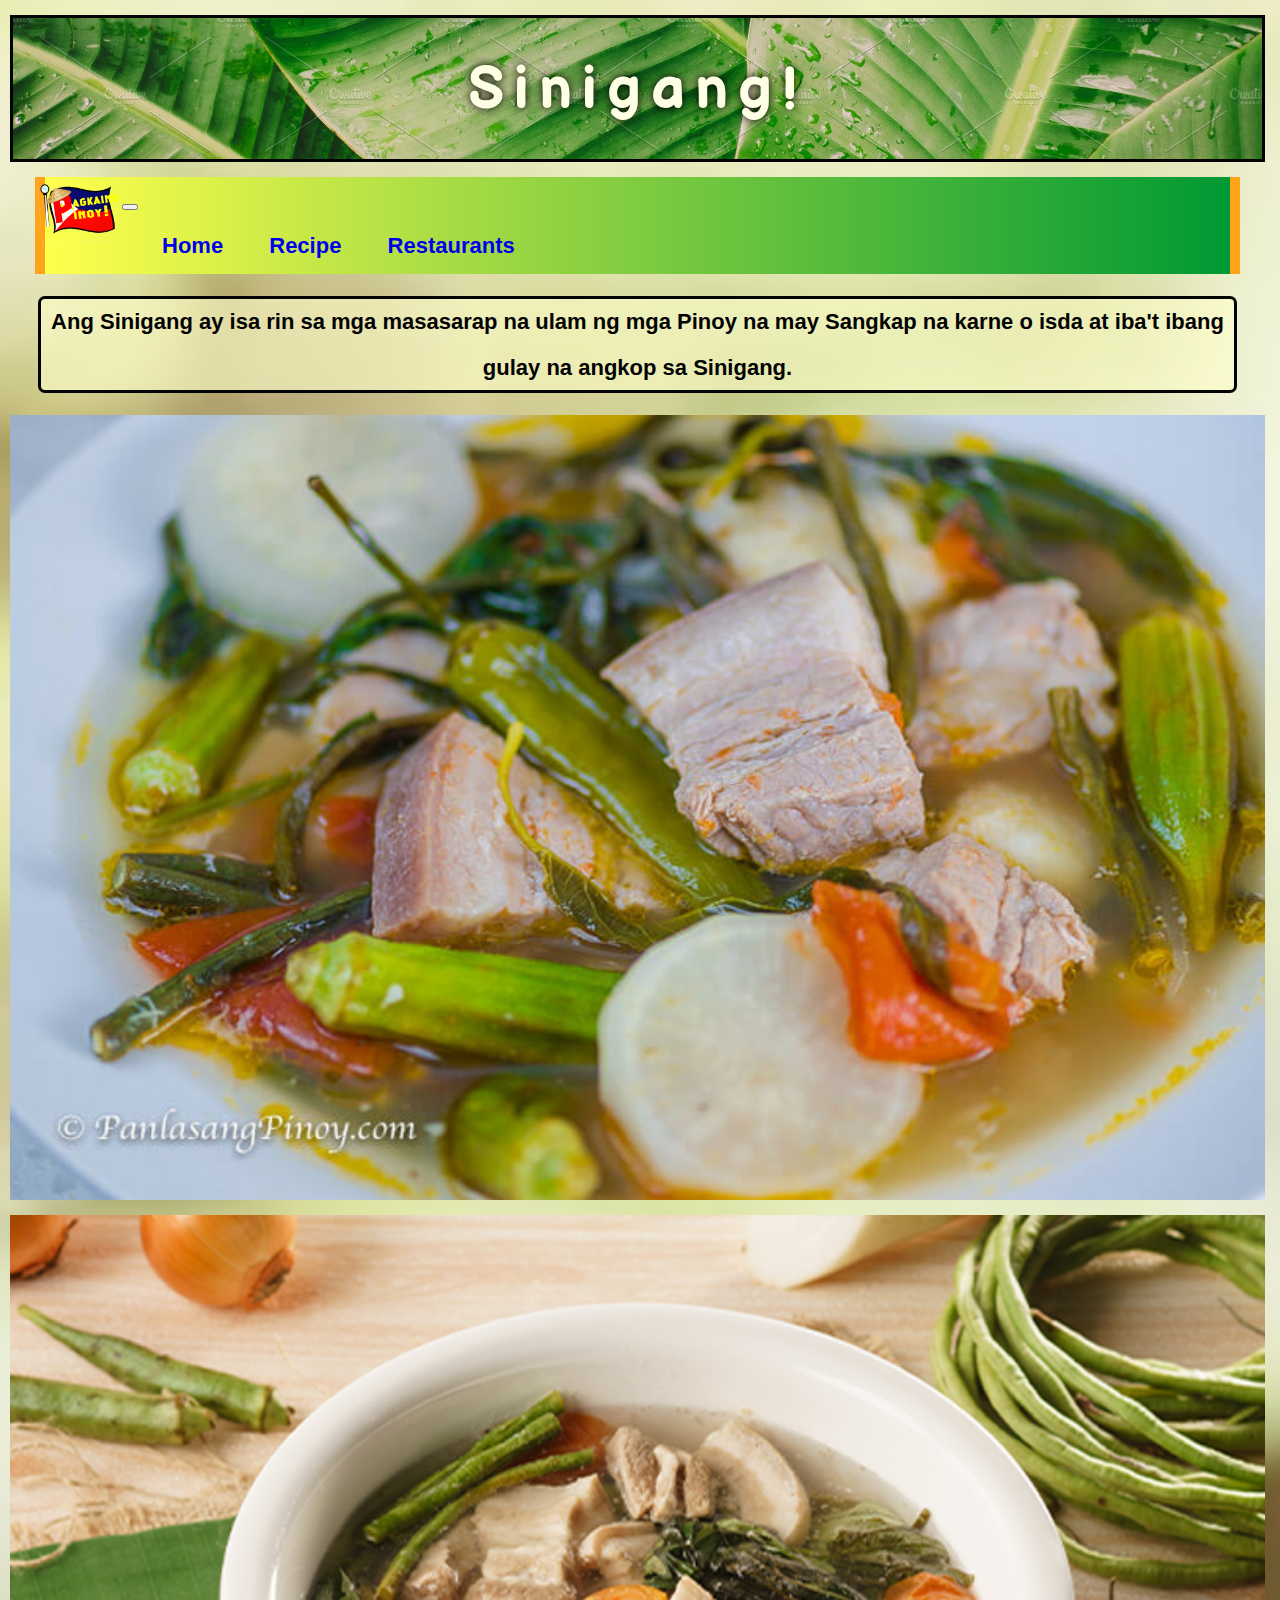
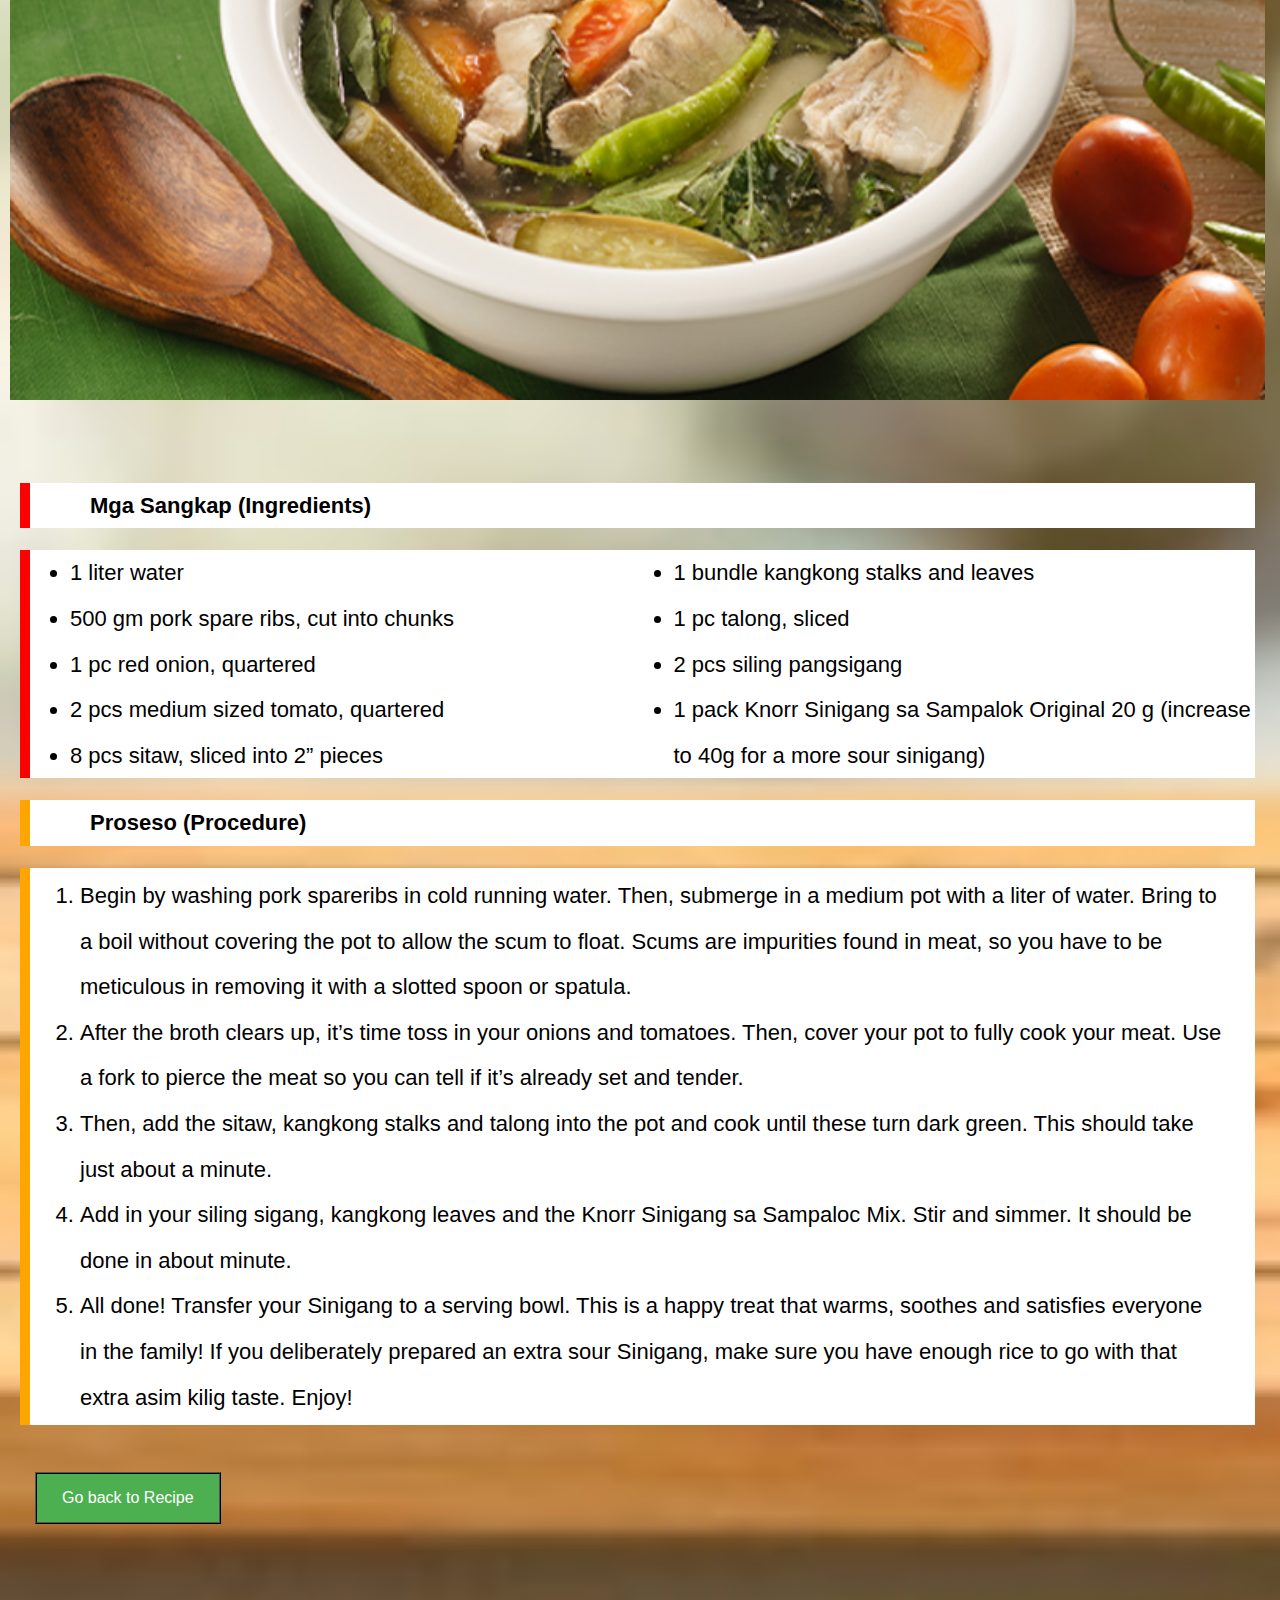
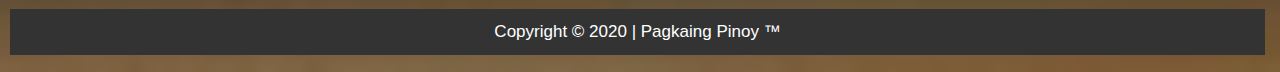
<file: sinigang.html>
<!DOCTYPE html>
<html lang="en">

<head>
    <meta charset="UTF-8">
    <meta name="viewport" content="width=device-width, initial-scale=1.0">
    <link rel="stylesheet" href="styles.css">
    <link rel="stylesheet" href="https://cdn.jsdelivr.net/npm/bootstrap@4.5.3/dist/css/bootstrap.min.css" integrity="sha384-TX8t27EcRE3e/ihU7zmQxVncDAy5uIKz4rEkgIXeMed4M0jlfIDPvg6uqKI2xXr2" crossorigin="anonymous">
    <link href="https://fonts.googleapis.com/css2?family=Balsamiq+Sans:wght@700&display=swap" rel="stylesheet">  
    <link rel="shortcut icon" href="/images/favicon.ico" type="image/x-icon">
    <title>Pagkaing Pinoy! | Sinigang </title>
</head>

    <body>

    <div class="container-fluid">
        <header id="main-header">
            <div class="holder">
                <h1>Sinigang!</h1>
            </div>
            <a href="index.html"> 
                <img id ="logo" src="images/Logo2.png" width="85" >
            </a>
        </header>       
    </div>

    <div class="navigationbar">
        <nav class="navbar navbar-expand-md navbar-light">
            <div class="container-fluid">
                <button id="navbutton" type="button" class="navbar-toggler" data-toggle="collapse"
                         data-target="#navbarCollapse">
                    <span class="navbar-toggler-icon"></span>    
                </button>
                <div class="collapse navbar-collapse" id="navbarCollapse">
                    <div class="navbar-nav">
                        <a href="index.html" class="nav-item nav-link"><strong>Home</strong></a>
                        <a href="recipe.html" class="nav-item nav-link"><strong>Recipe</strong></a>
                        <a href="restaurants.html" class="nav-item nav-link"><strong>Restaurants</strong></a>
                    </div>
                </div>
            </div>    
        </nav>
     </div>   
        

        <!--Paragraphs1-->
        <div class="container">
            <p id="paragraph_ulam"><strong>Ang Sinigang ay isa rin sa mga masasarap na ulam ng mga Pinoy na may Sangkap
                na karne o isda at iba't ibang gulay na angkop sa Sinigang.
            </strong></p>
        </div>

        <!--1st image-->
        <div class="container">
            <div class="row">
                <div class="col-md-6 col-xs-2">
                        <a href="images/sinigang1.jpg"> 
                        <img id="Homepic" src="images/sinigang1.jpg" class="img-fluid" alt="Responsive image" width="100%">
                        </a>
                    </div>

                    <div class="col-md-6 col-xs-2">
                        <a href="images/sinigang2.jpg"> 
                        <img id="Homepic" src="images/sinigang2.jpg" class="img-fluid" alt="Responsive image" width="100%">
                        </a>
                    </div>
                </div>
            </div>    

<br>

        <!--Recipe-->
        <nav id="ingredient">
            <div id="ingredient-container">
                <p id="sign_ingredient"><strong>Mga Sangkap (Ingredients)</strong></p>
                <ul>  
                    <li>1 liter water</li>
                    <li>500 gm pork spare ribs, cut into chunks</li>
                    <li>1 pc red onion, quartered</li>
                    <li>2 pcs medium sized tomato, quartered</li>
                    <li>8 pcs sitaw, sliced into 2” pieces</li>
                    <li>1 bundle kangkong stalks and leaves</li>
                    <li>1 pc talong, sliced</li>
                    <li>2 pcs siling pangsigang</li>
                    <li>1 pack Knorr Sinigang sa Sampalok Original 20 g (increase to 40g for a more sour sinigang)</li>
                </ul>
            </div>

            <!--Recipe-->
        <nav id="recipe">
            <div id="recipe-container">
                <p id="sign_recipe"><strong>Proseso (Procedure)</strong></p>
                <ol>  
                    <li>Begin by washing pork spareribs in cold running water. Then, submerge in a medium pot with a liter of water. Bring to a boil without covering the pot to allow the scum to float. Scums are impurities found in meat, so you have to be meticulous in removing it with a slotted spoon or spatula.</li>
                    <li>After the broth clears up, it’s time toss in your onions and tomatoes. Then, cover your pot to fully cook your meat. Use a fork to pierce the meat so you can tell if it’s already set and tender.</li>
                    <li>Then, add the sitaw, kangkong stalks and talong into the pot and cook until these turn dark green. This should take just about a minute.</li>
                    <li>Add in your siling sigang, kangkong leaves and the Knorr Sinigang sa Sampaloc Mix. Stir and simmer. It should be done in about minute.</li>
                    <li>All done! Transfer your Sinigang to a serving bowl. This is a happy treat that warms, soothes and satisfies everyone in the family! If you deliberately prepared an extra sour Sinigang, make sure you have enough rice to go with that extra asim kilig taste. Enjoy!</li>
                </ol>
            </div>

        <!--Button-->
        <div class="container">
            <div class="row">
                <div class="col-md-6 col-xs-2">
                     <button id="button" onclick="document.location='recipe.html'">Go back to Recipe</button> 
                </div>       
            </div>
        </div>  

         <!--Footer-->
         <footer id="footer">
            <p>Copyright &copy; 2020  |  Pagkaing Pinoy &trade;</p>
        </footer>
    
        <script src="https://code.jquery.com/jquery-3.5.1.slim.min.js" integrity="sha384-DfXdz2htPH0lsSSs5nCTpuj/zy4C+OGpamoFVy38MVBnE+IbbVYUew+OrCXaRkfj" crossorigin="anonymous"></script>
        <script src="https://cdn.jsdelivr.net/npm/bootstrap@4.5.3/dist/js/bootstrap.bundle.min.js" integrity="sha384-ho+j7jyWK8fNQe+A12Hb8AhRq26LrZ/JpcUGGOn+Y7RsweNrtN/tE3MoK7ZeZDyx" crossorigin="anonymous"></script>
        
    </body>
</html>
</file>
<file: styles.css>
/*index/homepage*/

body{

    background-color: #ffffcc;
    color: #555555;
    font-size: 24px;
    line-height: 1.9em;
    margin-top: 15px;
    margin-left: 10px;
    margin-right: 15px;
    margin-bottom: 10px;
    background-image: url("images/background1.jpg");
    background-repeat: no-repeat;
    background-size: cover;
    
}

#main-header{
    background-image: url("images/banner2.jpg");
    background-color: #ff8080;
    background-position: center;
    background-color:rgba(40, 164, 40,1);
    background-repeat: no-repeat;
    background-size: cover;
    font-family: 'Balsamiq Sans', cursive;
    margin-top: 5px;
    margin-bottom: 10px;
    color: rgb(3, 3, 3);

    border-width: 3px;
    border-style: solid;
    padding-top: 10px;
    padding-bottom: 5px;
    padding-left: auto;
    padding-right: auto;
  
}

.holder{
   
    margin: center;
    overflow: hidden;  
    font-size: 28px;
    text-shadow: 0 0 10px black;
   
}

#main-header img{
    float: left;
    margin-top: 21px;
    margin-left: 24px;
}

#main-header h1{
    text-align: center;
    letter-spacing: 10px;
    color:#ffffe6;
    text-shadow: 0 0 10px black;
    font-size: 60px;
    padding-left: auto;
    padding-right: auto;
}

.navigationbar{
    background-image: linear-gradient(-90deg, #009933, #ffff4d);
}


#navbutton{
    margin-top: 5px;
    margin-left: auto;
}

.navbar-brand a{
    font-size: 50px;
}

.navigationbar {
    margin: 15px 5px 5px 5px;
    background-color:#99ffbb;
    border-left: 10px solid #ffa31a;
    border-right: 10px solid #ffa31a;
    color: rgb(3, 3, 3);
    margin-left: 25px;
    margin-right:25px;
    margin-bottom: 20px;
    padding-bottom: 6px;    
   font-size: 22px;
   font-family: -apple-system, BlinkMacSystemFont, 'Segoe UI', Roboto, Oxygen, Ubuntu, Cantarell, 'Open Sans', 'Helvetica Neue', sans-serif;
}



.navigationbar a{
    text-align: right;
    text-decoration: none;
    margin-left: 40px;
    border: black;
    
}

#introduction2{
    text-align: center;
    color: black;
    background-color:rgba(255,255,204,0.5);
    padding: 5px 5px 5px 5px;
    margin-left: 25px;
    margin-right: 25px;
    margin-bottom: 20px;
    margin-top: 15px;
    font-family:  -apple-system, BlinkMacSystemFont, 'Segoe UI', Roboto, Oxygen, Ubuntu, Cantarell, 'Open Sans', 'Helvetica Neue', sans-serif;
    font-size: 22px;
    color: rgb(3, 3, 3);
    border-width: 3px;
    border-style: solid;
    border-radius: 7px;
}


#introduction{
    text-align: center;
    color: black;
    background-color:rgba(255,255,204,0.5);
    padding: 5px 5px 5px 5px;
    margin-bottom: 20px;
    margin-top: 15px;
    font-family:  -apple-system, BlinkMacSystemFont, 'Segoe UI', Roboto, Oxygen, Ubuntu, Cantarell, 'Open Sans', 'Helvetica Neue', sans-serif;
    font-size: 22px;
    color: rgb(3, 3, 3);
    border-width: 3px;
    border-style: solid;
    border-radius: 7px;
}


#intro_body{
    text-align: justify;
    margin-top: 30px;
    color: black;
    padding: 5px 15px 5px 15px;
    background-color:rgba(255,255,204,0.8);
    text-indent: 25px;
    font-size: 3vh;
    font-family:  -apple-system, BlinkMacSystemFont, 'Segoe UI', Roboto, Oxygen, Ubuntu, Cantarell, 'Open Sans', 'Helvetica Neue', sans-serif;

    color: rgb(3, 3, 3);
    border-width: 3px;
    border-style: solid;
    border-radius: 7px;
}

/*Photo adjustment in Homepage*/

* {
    box-sizing: border-box;
}

.column{
    float: left;
    padding: 10px;
    width: 50%;
}

.row::after{
    content:"";
    display: table;
    clear: both;
}


    /* Recipe */

#p1_recipe{
    text-align: center;
    color: black;
    background-color:rgba(255,255,204,0.6);

    padding: 5px 15px 5px 15px;
    font-family:  -apple-system, BlinkMacSystemFont, 'Segoe UI', Roboto, Oxygen, Ubuntu, Cantarell, 'Open Sans', 'Helvetica Neue', sans-serif;
    font-size: 23px;

    color: rgb(3, 3, 3);
    border-width: 3px;
    border-style: solid;
    border-radius: 7px;
}

/*List Design*/
#adobo{
    background-color:rgba(255,255,204,0.6);
    color: rgb(3, 3, 3);
    border-width: 3px;
    border-style: solid;
    border-radius: 7px;
    
}

#sinigang{
    background-color:rgba(255,255,204,0.6);
    color: rgb(3, 3, 3);
    border-width: 3px;
    border-style: solid;
    border-radius: 7px;
}


#pancit{
    background-color:rgba(255,255,204,0.6);
    color: rgb(3, 3, 3);
    border-width: 3px;
    border-style: solid;
    border-radius: 7px;
   

}

#champorado{
    background-color:rgba(255,255,204,0.6);
    color: rgb(3, 3, 3);
    border-width: 3px;
    border-style: solid;
    border-radius: 7px;
   
}

#halohalo{
    background-color:rgba(255,255,204,0.6);
    color: rgb(3, 3, 3);
    border-width: 3px;
    border-style: solid;
    border-radius: 7px;
    
}

#bibingka{
    background-color:rgba(255,255,204,0.6);
    color: rgb(3, 3, 3);
    border-width: 3px;
    border-style: solid;
    border-radius: 7px;
}


#sign_ingredient{
    color: black;
    padding-left: 60px;
    border-left: 10px solid red;
    background-color: #ffffff;
    font-family:  -apple-system, BlinkMacSystemFont, 'Segoe UI', Roboto, Oxygen, Ubuntu, Cantarell, 'Open Sans', 'Helvetica Neue', sans-serif;
    font-size: 22px;

    margin-left: 10px;
    margin-right: 10px;
}

#sign_recipe{
    color: black;
    padding-left: 60px;
    border-left: 10px solid orange;
    background-color: #ffffff;
    font-family:  -apple-system, BlinkMacSystemFont, 'Segoe UI', Roboto, Oxygen, Ubuntu, Cantarell, 'Open Sans', 'Helvetica Neue', sans-serif;
    font-size: 22px;

    margin-left: 10px;
    margin-right: 10px;
}


#ingredient ul{
    color: black;
    border-left: 10px solid red;
    background-color: #ffffff;
    columns: 2;
    -webkit-columns: 2;
    -moz-columns: 2;
    font-family:  -apple-system, BlinkMacSystemFont, 'Segoe UI', Roboto, Oxygen, Ubuntu, Cantarell, 'Open Sans', 'Helvetica Neue', sans-serif;
    font-size: 22px;

    margin-left: 10px;
    margin-right: 10px;
}

#recipe ol{
    color: black;
    border-left: 10px solid orange;
    background-color: #ffffff;  padding: 5px 15px 5px 15px;
    font-family:  -apple-system, BlinkMacSystemFont, 'Segoe UI', Roboto, Oxygen, Ubuntu, Cantarell, 'Open Sans', 'Helvetica Neue', sans-serif;
    font-size: 22px;

    margin-left: 10px;
    margin-right: 10px;
    padding-left: 30px;
    padding-right: 30px;
}

#recipe li{
    
    margin-left: 20px;

}


/*paragraph*/
#paragraph_ulam{
    color: black;
    text-align: center;
    margin-left: 28px;
    margin-right: 28px;
    font-family:  -apple-system, BlinkMacSystemFont, 'Segoe UI', Roboto, Oxygen, Ubuntu, Cantarell, 'Open Sans', 'Helvetica Neue', sans-serif;
    font-size: 22px;

    padding-left: 10px;
    padding-right: 10px;
    background-color:rgba(255,255,204,0.6);
    color: rgb(3, 3, 3);
    border-width: 3px;
    border-style: solid;
    border-radius: 7px;
}


    /* Button to go back to recipe */
#button{
    background-color: #4CAF50;
    border-style: ridge;
    border-radius: 15px black;
    color: white;
    padding: 15px 25px 15px 25px;
    text-align: center;
    text-decoration: none;
    display: inline-block;
    font-size: 16px;
    margin-left: 25px;
    margin-top: 25px;
}


/*restaurant*/


/*Manam Restaurant*/

#manam {
    color: black;
    background-color:rgba(255,255,204,0.6);
    padding-left: 15px;
    padding-right: 10px;
    margin-right: 10px;
    margin-top: 5px;
    text-indent: 20px;
    font-family: -apple-system, BlinkMacSystemFont, 'Segoe UI', Roboto, Oxygen, Ubuntu, Cantarell, 'Open Sans', 'Helvetica Neue', sans-serif;

    margin-left: 10px;
    color: rgb(3, 3, 3);
    border-width: 3px;
    border-style: solid;
    border-radius: 7px;
}

#manamres{
    padding-left: 15px;
    padding-right: 15px;
    padding-top: 15px;
    padding-bottom: 15px;
}

#direction3{
    margin-top: 80px;
}

/*Milky Way Restaurant*/

#milky {
    color: black;
    background-color:rgba(255,255,204,0.6);
    padding-left: 15px;
    padding-right: 10px;
    margin-left: 10px;
    margin-right: 10px;
    margin-top: 5px;
    text-indent: 20px;
    font-family: -apple-system, BlinkMacSystemFont, 'Segoe UI', Roboto, Oxygen, Ubuntu, Cantarell, 'Open Sans', 'Helvetica Neue', sans-serif;

    
    color: rgb(3, 3, 3);
    border-width: 3px;
    border-style: solid;
    border-radius: 7px;
}

#milkyres{
    padding-left: 15px;
    padding-right: 15px;
    padding-top: 15px;
    padding-bottom: 15px;
}

#direction1{
    margin-top: 30px;
}


/*Abe Restaurant*/

#abe {
    color: black;
    background-color:rgba(255,255,204,0.6);
    padding-left: 15px;
    padding-right: 10px;
    margin-left: 10px;
    margin-right: 10px;
    margin-top: 5px;
    text-indent: 20px;
    font-family: -apple-system, BlinkMacSystemFont, 'Segoe UI', Roboto, Oxygen, Ubuntu, Cantarell, 'Open Sans', 'Helvetica Neue', sans-serif;

    color: rgb(3, 3, 3);
    border-width: 3px;
    border-style: solid;
    border-radius: 7px;
}

#aberes{
    padding-left: 15px;
    padding-right: 15px;
    padding-top: 15px;
    padding-bottom: 15px;
}

#direction2{
    margin-top: 50px;
}

    /*Footer*/

#footer{
    background: #333333;
    color: #ffffff;
    text-align: center;
    margin-top: 85px;
    margin-bottom: 5px;
    font-size: 17px;
    font-family:  -apple-system, BlinkMacSystemFont, 'Segoe UI', Roboto, Oxygen, Ubuntu, Cantarell, 'Open Sans', 'Helvetica Neue', sans-serif;
}
</file>
